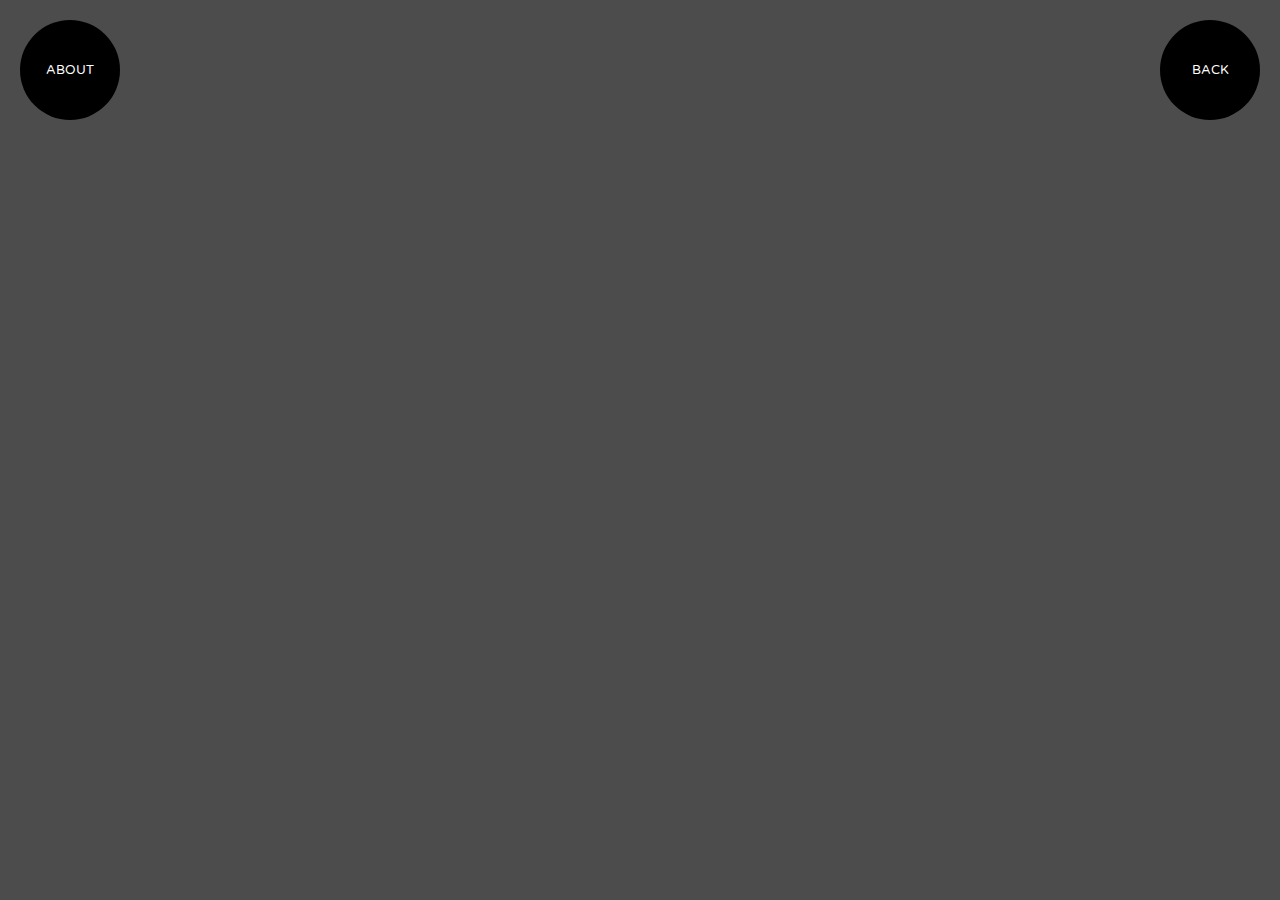
<file: single2.html>
<!DOCTYPE HTML>
<!--
	Aesthetic by gettemplates.co
	Twitter: http://twitter.com/gettemplateco
	URL: http://gettemplates.co
-->
<html>

<head>
	<meta charset="utf-8">
	<meta http-equiv="X-UA-Compatible" content="IE=edge">
	<title>kelvinhills collection</title>
	<meta name="viewport" content="width=device-width, initial-scale=1">
	<!-- Facebook and Twitter integration -->
	<meta property="og:title" content="" />
	<meta property="og:image" content="" />
	<meta property="og:url" content="" />
	<meta property="og:site_name" content="" />
	<meta property="og:description" content="" />
	<meta name="twitter:title" content="" />
	<meta name="twitter:image" content="" />
	<meta name="twitter:url" content="" />
	<meta name="twitter:card" content="" />

	<!-- Place favicon.ico and apple-touch-icon.png in the root directory -->
	<link rel="shortcut icon" href="favicon.ico">
	<link href='https://fonts.googleapis.com/css?family=Varela+Round' rel='stylesheet' type='text/css'>
	<!-- <link href="https://fonts.googleapis.com/css?family=Bungee+Shade" rel="stylesheet"> -->
	<link rel="stylesheet" href="https://stackpath.bootstrapcdn.com/bootstrap/4.3.1/css/bootstrap.min.css" integrity="sha384-ggOyR0iXCbMQv3Xipma34MD+dH/1fQ784/j6cY/iJTQUOhcWr7x9JvoRxT2MZw1T" crossorigin="anonymous">

	<!-- Animate.css -->
	<link rel="stylesheet" href="css/animate.css">
	<!-- Icomoon Icon Fonts-->
	<link rel="stylesheet" href="css/icomoon.css">
	<!-- Bootstrap  -->
	<link rel="stylesheet" href="css/bootstrap.css">
	<!-- Theme style  -->
	<link rel="stylesheet" href="css/style.css">

	<!-- Magnific Popup -->
	<link rel="stylesheet" href="css/magnific-popup.css">

	<!-- Modernizr JS -->
	<script src="js/modernizr-2.6.2.min.js"></script>
	<!-- FOR IE9 below -->
	<!--[if lt IE 9]>
	<script src="js/respond.min.js"></script>
	<![endif]-->
	<style>
		body {

			background: rgba(0, 0, 0, 0.7);

		}
		
	</style>

</head>

<body>


	<div id="fh5co-page">

		<div class="aside-toggle btn-circle">
			<a href="#"><span></span><em>About</em></a>
		</div>
		<div class="back-to-home btn-circle">
			<a href="index.html"><span></span><em>Back</em></a>
		</div>

		<div id="fh5co-aside">
			<div class="image-bg"></div>
			<div class="overlay"></div>
			<div class="row">
				<div class="col-md-12">
					<div id="fh5co-aside-inner">
						<div class="row" id="fh5co-bio">
							<div class="col-md-12">
								<h2>kelvinhills collection</h2>
							</div>
							<div class="col-md-6">
								<p>Sint, <a href="#">consectetur</a>, fugit. Sed, blanditiis. Autem quae perferendis
									totam provident, consequuntur inventore reiciendis vitae suscipit rerum repellendus
									facere voluptatem tenetur iure praesentium corrupti asperiores eos laborum debitis
									eaque maiores magnam nisi exercitationem sunt maxime! At eligendi deserunt, iusto
									natus molestias!</p>
							</div>
							<div class="col-md-6">
								<p>Quas praesentium dolore unde delectus, nemo accusantium, qui ab illum debitis
									assumenda tempore molestias ipsam, eveniet repellendus officiis in vel, explicabo
									quos necessitatibus atque doloremque. Quae maiores delectus, magnam nam.</p>
							</div>
							<div class="col-md-12 fh5co-social">
								<a href="#"><i class="icon-envelope"></i></a>
								<a href="#"><i class="icon-twitter"></i></a>
								<a href="#"><i class="icon-linkedin"></i></a>
								<a href="#"><i class="icon-instagram"></i></a>
								<a href="#"><i class="icon-google-plus"></i></a>
							</div>
							<div class="col-md-12" style="margin-top: 40px;">
								<p>&copy; 2021 All Rights Reserved. Designed by <a
										href="https://nungari100.netlify.app/">nungari100@gmail.com</a>
							</div>
						</div>
					</div>
				</div>
			</div>
		</div>
		<div class="container-fluid" id="fh5co-image-grid">
			


			<div class="grid">
				<div class="grid-sizer"></div>

				<div class="grid-item item animate-box" data-animate-effect="fadeIn">
					<a href="images/h9.jpg" class="image-popup" title="Name of photo or title here">
						<div class="img-wrap">
							<img src="images/h9.jpg" alt="" class="img-responsive">
						</div>
						<div class="text-wrap">
							<div class="text-inner popup">
								<div>
									<h2>Name of photo or title here</h2>
								</div>
							</div>
						</div>
					</a>
				</div>
				<div class="grid-item item animate-box" data-animate-effect="fadeIn">
					<a href="images/e9.jpg" class="image-popup" title="Name of photo or title here">
						<div class="img-wrap">
							<img src="images/e9.jpg" alt="" class="img-responsive">
						</div>
						<div class="text-wrap">
							<div class="text-inner popup">
								<div>
									<h2>Name of photo or title here</h2>
								</div>
							</div>
						</div>
					</a>
				</div>
				
				<div class="grid-item item animate-box" data-animate-effect="fadeIn">
					<a href="images/l18.jpg" class="image-popup" title="Name of photo or title here">
						<div class="img-wrap">
							<img src="images/l18.jpg" alt="" class="img-responsive">
						</div>
						<div class="text-wrap">
							<div class="text-inner popup">
								<div>
									<h2>Name of photo or title here</h2>
								</div>
							</div>
						</div>
					</a>
				</div>
				<div class="grid-item item animate-box" data-animate-effect="fadeIn">
					<a href="images/e23.jpg" class="image-popup" title="Name of photo or title here">
						<div class="img-wrap">
							<img src="images/e23.jpg" alt="" class="img-responsive">
						</div>
						<div class="text-wrap">
							<div class="text-inner popup">
								<div>
									<h2>Name of photo or title here</h2>
								</div>
							</div>
						</div>
					</a>
				</div>
				<div class="grid-item item animate-box" data-animate-effect="fadeIn">
					<a href="images/h25.jpg" class="image-popup" title="Name of photo or title here">
						<div class="img-wrap">
							<img src="images/h25.jpg" alt="" class="img-responsive">
						</div>
						<div class="text-wrap">
							<div class="text-inner popup">
								<div>
									<h2>Name of photo or title here</h2>
								</div>
							</div>
						</div>
					</a>
				</div>
		

				<div class="grid-item item animate-box" data-animate-effect="fadeIn">
					<a href="images/l1.jpg" class="image-popup" title="Name of photo or title here">
						<div class="img-wrap">
							<img src="images/l1.jpg" alt="" class="img-responsive">
						</div>
						<div class="text-wrap">
							<div class="text-inner popup">
								<div>
									<h2>Name of photo or title here</h2>
								</div>
							</div>
						</div>
					</a>
				</div>
				<div class="grid-item item animate-box" data-animate-effect="fadeIn">
					<a href="images/h23.jpg" class="image-popup" title="Name of photo or title here">
						<div class="img-wrap">
							<img src="images/h23.jpg" alt="" class="img-responsive">
						</div>
						<div class="text-wrap">
							<div class="text-inner popup">
								<div>
									<h2>Name of photo or title here</h2>
								</div>
							</div>
						</div>
					</a>
				</div>
				<div class="grid-item item animate-box" data-animate-effect="fadeIn">
					<a href="images/l16.jpg" class="image-popup" title="Name of photo or title here">
						<div class="img-wrap">
							<img src="images/l6.jpg" alt="" class="img-responsive">
						</div>
						<div class="text-wrap">
							<div class="text-inner popup">
								<div>
									<h2>Name of photo or title here</h2>
								</div>
							</div>
						</div>
					</a>
				</div>


				<div class="grid-item item animate-box" data-animate-effect="fadeIn">
					<a href="images/l4.jpg" class="image-popup" title="Name of photo or title here">
						<div class="img-wrap">
							<img src="images/l4.jpg" alt="" class="img-responsive">
						</div>
						<div class="text-wrap">
							<div class="text-inner popup">
								<div>
									<h2>Name of photo or title here</h2>
								</div>
							</div>
						</div>
					</a>
				</div>
			


			</div>


		</div>

	</div>

	<!-- jQuery -->
	<script src="js/jquery.min.js"></script>
	<!-- jQuery Easing -->
	<script src="js/jquery.easing.1.3.js"></script>
	<!-- Bootstrap -->
	<script src="js/bootstrap.min.js"></script>
	<!-- Waypoints -->
	<script src="js/jquery.waypoints.min.js"></script>

	<!-- Magnific -->
	<script src="js/jquery.magnific-popup.min.js"></script>
	<script src="js/magnific-popup-options.js"></script>
	<!-- Isotope & imagesLoaded -->
	<script src="js/isotope.pkgd.min.js"></script>
	<script src="js/imagesloaded.pkgd.min.js"></script>
	<!-- GSAP  -->
	<script src="js/TweenLite.min.js"></script>
	<script src="js/CSSPlugin.min.js"></script>
	<script src="js/EasePack.min.js"></script>

	<!-- MAIN JS -->
	<script src="js/main.js"></script>

</body>

</html>
</file>
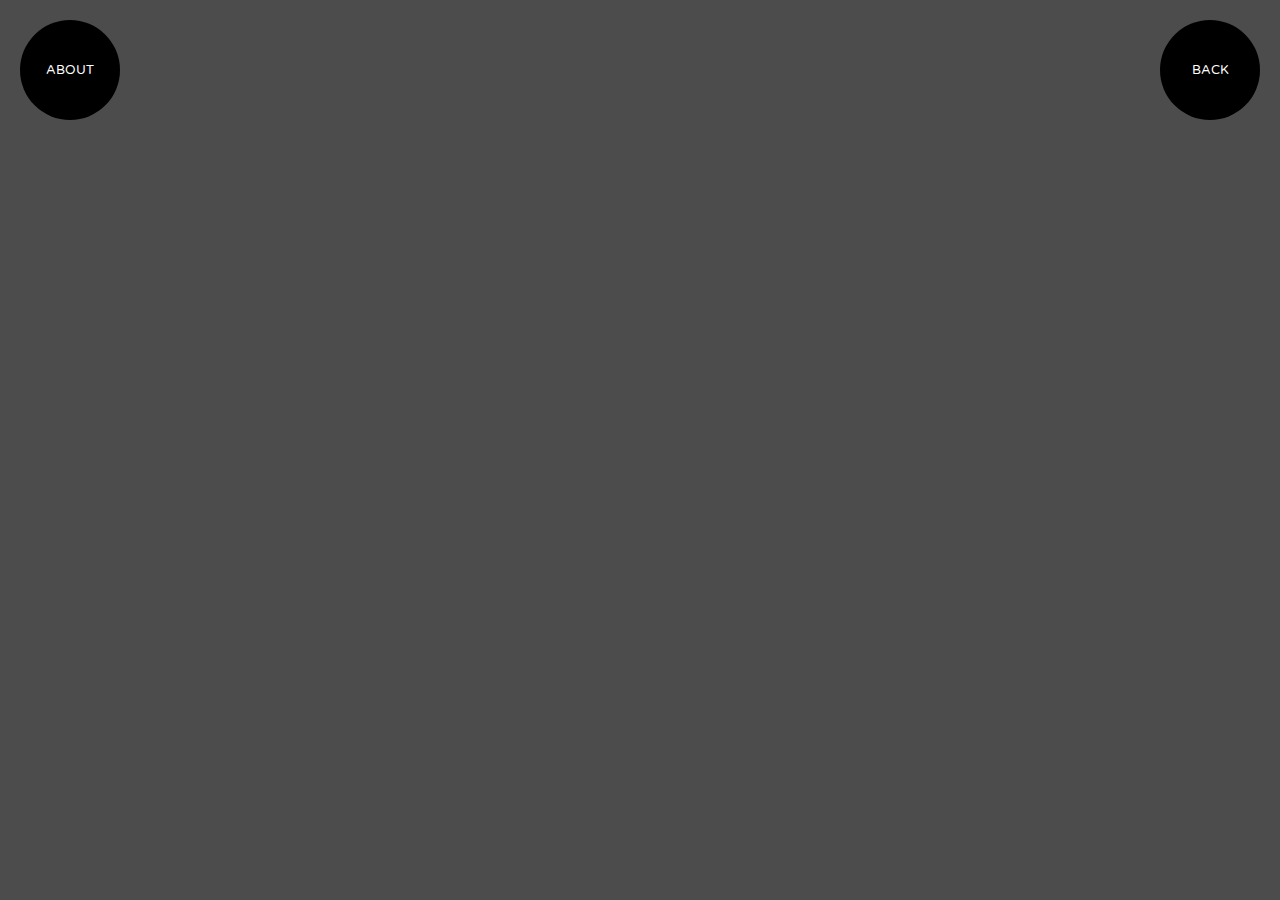
<file: single5.html>
<!DOCTYPE HTML>
<!--
	Aesthetic by gettemplates.co
	Twitter: http://twitter.com/gettemplateco
	URL: http://gettemplates.co
-->
<html>

<head>
	<meta charset="utf-8">
	<meta http-equiv="X-UA-Compatible" content="IE=edge">
	<title>kelvinhills collection</title>
	<meta name="viewport" content="width=device-width, initial-scale=1">
	<!-- Facebook and Twitter integration -->
	<meta property="og:title" content="" />
	<meta property="og:image" content="" />
	<meta property="og:url" content="" />
	<meta property="og:site_name" content="" />
	<meta property="og:description" content="" />
	<meta name="twitter:title" content="" />
	<meta name="twitter:image" content="" />
	<meta name="twitter:url" content="" />
	<meta name="twitter:card" content="" />

	<!-- Place favicon.ico and apple-touch-icon.png in the root directory -->
	<link rel="shortcut icon" href="favicon.ico">
	<link href='https://fonts.googleapis.com/css?family=Varela+Round' rel='stylesheet' type='text/css'>
	<!-- <link href="https://fonts.googleapis.com/css?family=Bungee+Shade" rel="stylesheet"> -->
	<link rel="stylesheet" href="https://stackpath.bootstrapcdn.com/bootstrap/4.3.1/css/bootstrap.min.css" integrity="sha384-ggOyR0iXCbMQv3Xipma34MD+dH/1fQ784/j6cY/iJTQUOhcWr7x9JvoRxT2MZw1T" crossorigin="anonymous">

	<!-- Animate.css -->
	<link rel="stylesheet" href="css/animate.css">
	<!-- Icomoon Icon Fonts-->
	<link rel="stylesheet" href="css/icomoon.css">
	<!-- Bootstrap  -->
	<link rel="stylesheet" href="css/bootstrap.css">
	<!-- Theme style  -->
	<link rel="stylesheet" href="css/style.css">

	<!-- Magnific Popup -->
	<link rel="stylesheet" href="css/magnific-popup.css">

	<!-- Modernizr JS -->
	<script src="js/modernizr-2.6.2.min.js"></script>
	<!-- FOR IE9 below -->
	<!--[if lt IE 9]>
	<script src="js/respond.min.js"></script>
	<![endif]-->
	<style>
		body {

			background: rgba(0, 0, 0, 0.7);

		}
		
	</style>

</head>

<body>


	<div id="fh5co-page">

		<div class="aside-toggle btn-circle">
			<a href="#"><span></span><em>About</em></a>
		</div>
		<div class="back-to-home btn-circle">
			<a href="index.html"><span></span><em>Back</em></a>
		</div>

		<div id="fh5co-aside">
			<div class="image-bg"></div>
			<div class="overlay"></div>
			<div class="row">
				<div class="col-md-12">
					<div id="fh5co-aside-inner">
						<div class="row" id="fh5co-bio">
							<div class="col-md-12">
								<h2>kelvinhills collection</h2>
							</div>
							<div class="col-md-6">
								<p>Sint, <a href="#">consectetur</a>, fugit. Sed, blanditiis. Autem quae perferendis
									totam provident, consequuntur inventore reiciendis vitae suscipit rerum repellendus
									facere voluptatem tenetur iure praesentium corrupti asperiores eos laborum debitis
									eaque maiores magnam nisi exercitationem sunt maxime! At eligendi deserunt, iusto
									natus molestias!</p>
							</div>
							<div class="col-md-6">
								<p>Quas praesentium dolore unde delectus, nemo accusantium, qui ab illum debitis
									assumenda tempore molestias ipsam, eveniet repellendus officiis in vel, explicabo
									quos necessitatibus atque doloremque. Quae maiores delectus, magnam nam.</p>
							</div>
							<div class="col-md-12 fh5co-social">
								<a href="#"><i class="icon-envelope"></i></a>
								<a href="#"><i class="icon-twitter"></i></a>
								<a href="#"><i class="icon-linkedin"></i></a>
								<a href="#"><i class="icon-instagram"></i></a>
								<a href="#"><i class="icon-google-plus"></i></a>
							</div>
							<div class="col-md-12" style="margin-top: 40px;">
								<p>&copy; 2021 All Rights Reserved. Designed by <a
										href="https://nungari100.netlify.app/">nungari100@gmail.com</a>
							</div>
						</div>
					</div>
				</div>
			</div>
		</div>
		<div class="container-fluid" id="fh5co-image-grid">
			


			<div class="grid">
				<div class="grid-sizer"></div>

				<div class="grid-item item animate-box" data-animate-effect="fadeIn">
					<a href="images/h21.jpg" class="image-popup" title="Name of photo or title here">
						<div class="img-wrap">
							<img src="images/h21.jpg" alt="" class="img-responsive">
						</div>
						<div class="text-wrap">
							<div class="text-inner popup">
								<div>
									<h2>Name of photo or title here</h2>
								</div>
							</div>
						</div>
					</a>
				</div>
				<div class="grid-item item animate-box" data-animate-effect="fadeIn">
					<a href="images/m1.jpg" class="image-popup" title="Name of photo or title here">
						<div class="img-wrap">
							<img src="images/m1.jpg" alt="" class="img-responsive">
						</div>
						<div class="text-wrap">
							<div class="text-inner popup">
								<div>
									<h2>Name of photo or title here</h2>
								</div>
							</div>
						</div>
					</a>
				</div>
				
				<div class="grid-item item animate-box" data-animate-effect="fadeIn">
					<a href="images/e26.jpg" class="image-popup" title="Name of photo or title here">
						<div class="img-wrap">
							<img src="images/e26.jpg" alt="" class="img-responsive">
						</div>
						<div class="text-wrap">
							<div class="text-inner popup">
								<div>
									<h2>Name of photo or title here</h2>
								</div>
							</div>
						</div>
					</a>
				</div>
				<div class="grid-item item animate-box" data-animate-effect="fadeIn">
					<a href="images/k4.jpg" class="image-popup" title="Name of photo or title here">
						<div class="img-wrap">
							<img src="images/k4.jpg" alt="" class="img-responsive">
						</div>
						<div class="text-wrap">
							<div class="text-inner popup">
								<div>
									<h2>Name of photo or title here</h2>
								</div>
							</div>
						</div>
					</a>
				</div>
				<div class="grid-item item animate-box" data-animate-effect="fadeIn">
					<a href="images/f3.jpg" class="image-popup" title="Name of photo or title here">
						<div class="img-wrap">
							<img src="images/f3.jpg" alt="" class="img-responsive">
						</div>
						<div class="text-wrap">
							<div class="text-inner popup">
								<div>
									<h2>Name of photo or title here</h2>
								</div>
							</div>
						</div>
					</a>
				</div>
		

				<div class="grid-item item animate-box" data-animate-effect="fadeIn">
					<a href="images/h8.jpg" class="image-popup" title="Name of photo or title here">
						<div class="img-wrap">
							<img src="images/h8.jpg" alt="" class="img-responsive">
						</div>
						<div class="text-wrap">
							<div class="text-inner popup">
								<div>
									<h2>Name of photo or title here</h2>
								</div>
							</div>
						</div>
					</a>
				</div>
				<div class="grid-item item animate-box" data-animate-effect="fadeIn">
					<a href="images/k2.jpg" class="image-popup" title="Name of photo or title here">
						<div class="img-wrap">
							<img src="images/k2.jpg" alt="" class="img-responsive">
						</div>
						<div class="text-wrap">
							<div class="text-inner popup">
								<div>
									<h2>Name of photo or title here</h2>
								</div>
							</div>
						</div>
					</a>
				</div>
			


				<div class="grid-item item animate-box" data-animate-effect="fadeIn">
					<a href="images/l7.jpg" class="image-popup" title="Name of photo or title here">
						<div class="img-wrap">
							<img src="images/l7.jpg" alt="" class="img-responsive">
						</div>
						<div class="text-wrap">
							<div class="text-inner popup">
								<div>
									<h2>Name of photo or title here</h2>
								</div>
							</div>
						</div>
					</a>
				</div>
				<div class="grid-item item animate-box" data-animate-effect="fadeIn">
					<a href="images/m9.jpg" class="image-popup" title="Name of photo or title here">
						<div class="img-wrap">
							<img src="images/m9.jpg" alt="" class="img-responsive">
						</div>
						<div class="text-wrap">
							<div class="text-inner popup">
								<div>
									<h2>Name of photo or title here</h2>
								</div>
							</div>
						</div>
					</a>
				</div>
				<div class="grid-item item animate-box" data-animate-effect="fadeIn">
					<a href="images/e17.jpg" class="image-popup" title="Name of photo or title here">
						<div class="img-wrap">
							<img src="images/e17.jpg" alt="" class="img-responsive">
						</div>
						<div class="text-wrap">
							<div class="text-inner popup">
								<div>
									<h2>Name of photo or title here</h2>
								</div>
							</div>
						</div>
					</a>
				</div>

			</div>


		</div>

	</div>

	<!-- jQuery -->
	<script src="js/jquery.min.js"></script>
	<!-- jQuery Easing -->
	<script src="js/jquery.easing.1.3.js"></script>
	<!-- Bootstrap -->
	<script src="js/bootstrap.min.js"></script>
	<!-- Waypoints -->
	<script src="js/jquery.waypoints.min.js"></script>

	<!-- Magnific -->
	<script src="js/jquery.magnific-popup.min.js"></script>
	<script src="js/magnific-popup-options.js"></script>
	<!-- Isotope & imagesLoaded -->
	<script src="js/isotope.pkgd.min.js"></script>
	<script src="js/imagesloaded.pkgd.min.js"></script>
	<!-- GSAP  -->
	<script src="js/TweenLite.min.js"></script>
	<script src="js/CSSPlugin.min.js"></script>
	<script src="js/EasePack.min.js"></script>

	<!-- MAIN JS -->
	<script src="js/main.js"></script>

</body>

</html>
</file>
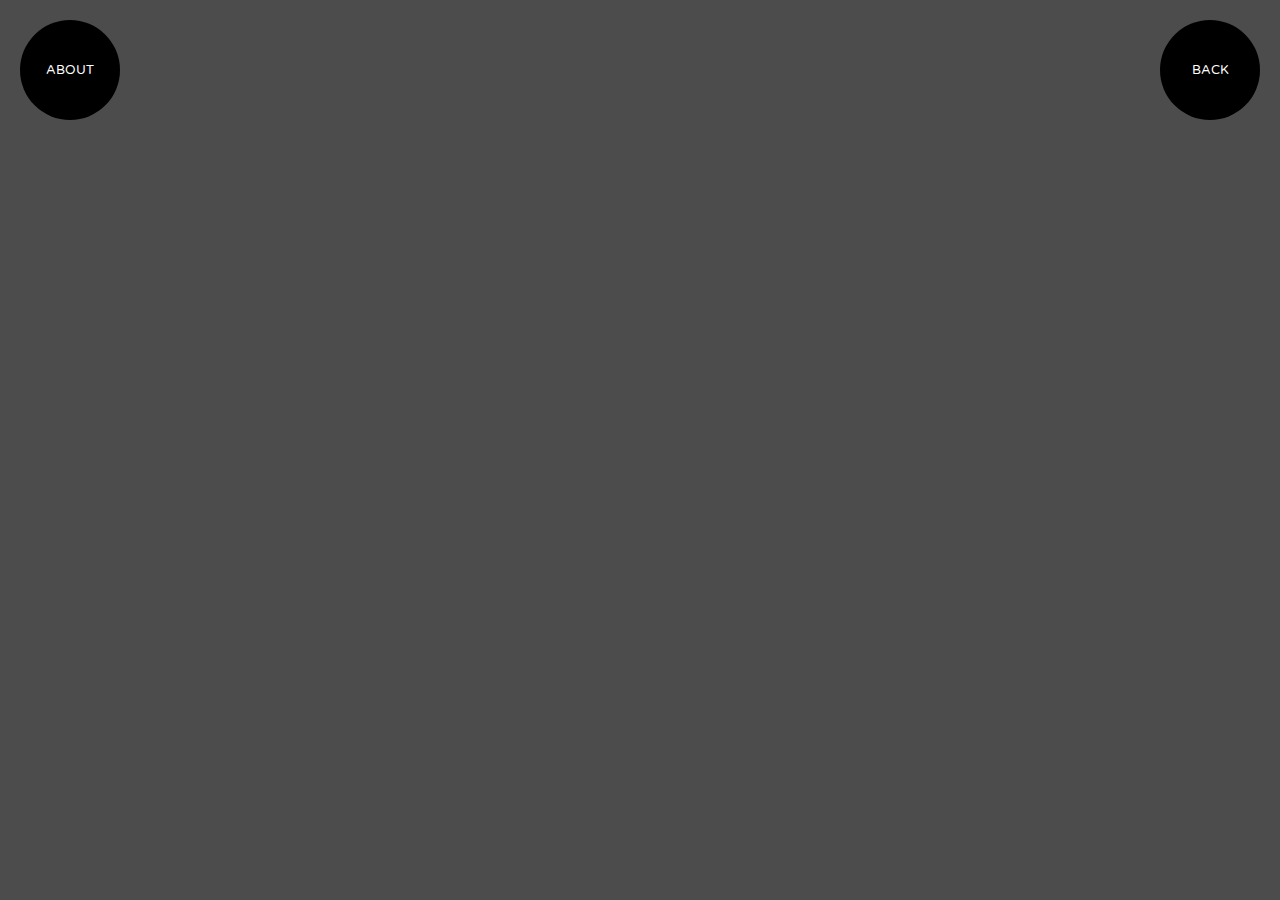
<file: single6.html>
<!DOCTYPE HTML>
<!--
	Aesthetic by gettemplates.co
	Twitter: http://twitter.com/gettemplateco
	URL: http://gettemplates.co
-->
<html>

<head>
	<meta charset="utf-8">
	<meta http-equiv="X-UA-Compatible" content="IE=edge">
	<title>kelvinhills collection</title>
	<meta name="viewport" content="width=device-width, initial-scale=1">
	<!-- Facebook and Twitter integration -->
	<meta property="og:title" content="" />
	<meta property="og:image" content="" />
	<meta property="og:url" content="" />
	<meta property="og:site_name" content="" />
	<meta property="og:description" content="" />
	<meta name="twitter:title" content="" />
	<meta name="twitter:image" content="" />
	<meta name="twitter:url" content="" />
	<meta name="twitter:card" content="" />

	<!-- Place favicon.ico and apple-touch-icon.png in the root directory -->
	<link rel="shortcut icon" href="favicon.ico">
	<link href='https://fonts.googleapis.com/css?family=Varela+Round' rel='stylesheet' type='text/css'>
	<!-- <link href="https://fonts.googleapis.com/css?family=Bungee+Shade" rel="stylesheet"> -->
	<link rel="stylesheet" href="https://stackpath.bootstrapcdn.com/bootstrap/4.3.1/css/bootstrap.min.css" integrity="sha384-ggOyR0iXCbMQv3Xipma34MD+dH/1fQ784/j6cY/iJTQUOhcWr7x9JvoRxT2MZw1T" crossorigin="anonymous">

	<!-- Animate.css -->
	<link rel="stylesheet" href="css/animate.css">
	<!-- Icomoon Icon Fonts-->
	<link rel="stylesheet" href="css/icomoon.css">
	<!-- Bootstrap  -->
	<link rel="stylesheet" href="css/bootstrap.css">
	<!-- Theme style  -->
	<link rel="stylesheet" href="css/style.css">

	<!-- Magnific Popup -->
	<link rel="stylesheet" href="css/magnific-popup.css">

	<!-- Modernizr JS -->
	<script src="js/modernizr-2.6.2.min.js"></script>
	<!-- FOR IE9 below -->
	<!--[if lt IE 9]>
	<script src="js/respond.min.js"></script>
	<![endif]-->
	<style>
		body {

			background: rgba(0, 0, 0, 0.7);

		}
		
	</style>

</head>

<body>


	<div id="fh5co-page">

		<div class="aside-toggle btn-circle">
			<a href="#"><span></span><em>About</em></a>
		</div>
		<div class="back-to-home btn-circle">
			<a href="index.html"><span></span><em>Back</em></a>
		</div>

		<div id="fh5co-aside">
			<div class="image-bg"></div>
			<div class="overlay"></div>
			<div class="row">
				<div class="col-md-12">
					<div id="fh5co-aside-inner">
						<div class="row" id="fh5co-bio">
							<div class="col-md-12">
								<h2>kelvinhills collection</h2>
							</div>
							<div class="col-md-6">
								<p>Sint, <a href="#">consectetur</a>, fugit. Sed, blanditiis. Autem quae perferendis
									totam provident, consequuntur inventore reiciendis vitae suscipit rerum repellendus
									facere voluptatem tenetur iure praesentium corrupti asperiores eos laborum debitis
									eaque maiores magnam nisi exercitationem sunt maxime! At eligendi deserunt, iusto
									natus molestias!</p>
							</div>
							<div class="col-md-6">
								<p>Quas praesentium dolore unde delectus, nemo accusantium, qui ab illum debitis
									assumenda tempore molestias ipsam, eveniet repellendus officiis in vel, explicabo
									quos necessitatibus atque doloremque. Quae maiores delectus, magnam nam.</p>
							</div>
							<div class="col-md-12 fh5co-social">
								<a href="#"><i class="icon-envelope"></i></a>
								<a href="#"><i class="icon-twitter"></i></a>
								<a href="#"><i class="icon-linkedin"></i></a>
								<a href="#"><i class="icon-instagram"></i></a>
								<a href="#"><i class="icon-google-plus"></i></a>
							</div>
							<div class="col-md-12" style="margin-top: 40px;">
								<p>&copy; 2021 All Rights Reserved. Designed by <a
										href="https://nungari100.netlify.app/">nungari100@gmail.com</a>
							</div>
						</div>
					</div>
				</div>
			</div>
		</div>
		<div class="container-fluid" id="fh5co-image-grid">
			


			<div class="grid">
				<div class="grid-sizer"></div>

				<div class="grid-item item animate-box" data-animate-effect="fadeIn">
					<a href="images/h6.jpg" class="image-popup" title="Name of photo or title here">
						<div class="img-wrap">
							<img src="images/h6.jpg" alt="" class="img-responsive">
						</div>
						<div class="text-wrap">
							<div class="text-inner popup">
								<div>
									<h2>Name of photo or title here</h2>
								</div>
							</div>
						</div>
					</a>
				</div>
				<div class="grid-item item animate-box" data-animate-effect="fadeIn">
					<a href="images/e16.jpg" class="image-popup" title="Name of photo or title here">
						<div class="img-wrap">
							<img src="images/e16.jpg" alt="" class="img-responsive">
						</div>
						<div class="text-wrap">
							<div class="text-inner popup">
								<div>
									<h2>Name of photo or title here</h2>
								</div>
							</div>
						</div>
					</a>
				</div>
				
				<div class="grid-item item animate-box" data-animate-effect="fadeIn">
					<a href="images/l17.jpg" class="image-popup" title="Name of photo or title here">
						<div class="img-wrap">
							<img src="images/l17.jpg" alt="" class="img-responsive">
						</div>
						<div class="text-wrap">
							<div class="text-inner popup">
								<div>
									<h2>Name of photo or title here</h2>
								</div>
							</div>
						</div>
					</a>
				</div>
				<div class="grid-item item animate-box" data-animate-effect="fadeIn">
					<a href="images/e26.jpg" class="image-popup" title="Name of photo or title here">
						<div class="img-wrap">
							<img src="images/e26.jpg" alt="" class="img-responsive">
						</div>
						<div class="text-wrap">
							<div class="text-inner popup">
								<div>
									<h2>Name of photo or title here</h2>
								</div>
							</div>
						</div>
					</a>
				</div>
				<div class="grid-item item animate-box" data-animate-effect="fadeIn">
					<a href="images/f9.jpg" class="image-popup" title="Name of photo or title here">
						<div class="img-wrap">
							<img src="images/f9.jpg" alt="" class="img-responsive">
						</div>
						<div class="text-wrap">
							<div class="text-inner popup">
								<div>
									<h2>Name of photo or title here</h2>
								</div>
							</div>
						</div>
					</a>
				</div>
		

				<div class="grid-item item animate-box" data-animate-effect="fadeIn">
					<a href="images/e18.jpg" class="image-popup" title="Name of photo or title here">
						<div class="img-wrap">
							<img src="images/e18.jpg" alt="" class="img-responsive">
						</div>
						<div class="text-wrap">
							<div class="text-inner popup">
								<div>
									<h2>Name of photo or title here</h2>
								</div>
							</div>
						</div>
					</a>
				</div>
				<div class="grid-item item animate-box" data-animate-effect="fadeIn">
					<a href="images/f7.jpg" class="image-popup" title="Name of photo or title here">
						<div class="img-wrap">
							<img src="images/f7.jpg" alt="" class="img-responsive">
						</div>
						<div class="text-wrap">
							<div class="text-inner popup">
								<div>
									<h2>Name of photo or title here</h2>
								</div>
							</div>
						</div>
					</a>
				</div>
				<div class="grid-item item animate-box" data-animate-effect="fadeIn">
					<a href="images/l11.jpg" class="image-popup" title="Name of photo or title here">
						<div class="img-wrap">
							<img src="images/l11.jpg" alt="" class="img-responsive">
						</div>
						<div class="text-wrap">
							<div class="text-inner popup">
								<div>
									<h2>Name of photo or title here</h2>
								</div>
							</div>
						</div>
					</a>
				</div>


				<div class="grid-item item animate-box" data-animate-effect="fadeIn">
					<a href="images/e21.jpg" class="image-popup" title="Name of photo or title here">
						<div class="img-wrap">
							<img src="images/e21.jpg" alt="" class="img-responsive">
						</div>
						<div class="text-wrap">
							<div class="text-inner popup">
								<div>
									<h2>Name of photo or title here</h2>
								</div>
							</div>
						</div>
					</a>
				</div>
			


			</div>


		</div>

	</div>

	<!-- jQuery -->
	<script src="js/jquery.min.js"></script>
	<!-- jQuery Easing -->
	<script src="js/jquery.easing.1.3.js"></script>
	<!-- Bootstrap -->
	<script src="js/bootstrap.min.js"></script>
	<!-- Waypoints -->
	<script src="js/jquery.waypoints.min.js"></script>

	<!-- Magnific -->
	<script src="js/jquery.magnific-popup.min.js"></script>
	<script src="js/magnific-popup-options.js"></script>
	<!-- Isotope & imagesLoaded -->
	<script src="js/isotope.pkgd.min.js"></script>
	<script src="js/imagesloaded.pkgd.min.js"></script>
	<!-- GSAP  -->
	<script src="js/TweenLite.min.js"></script>
	<script src="js/CSSPlugin.min.js"></script>
	<script src="js/EasePack.min.js"></script>

	<!-- MAIN JS -->
	<script src="js/main.js"></script>

</body>

</html>
</file>
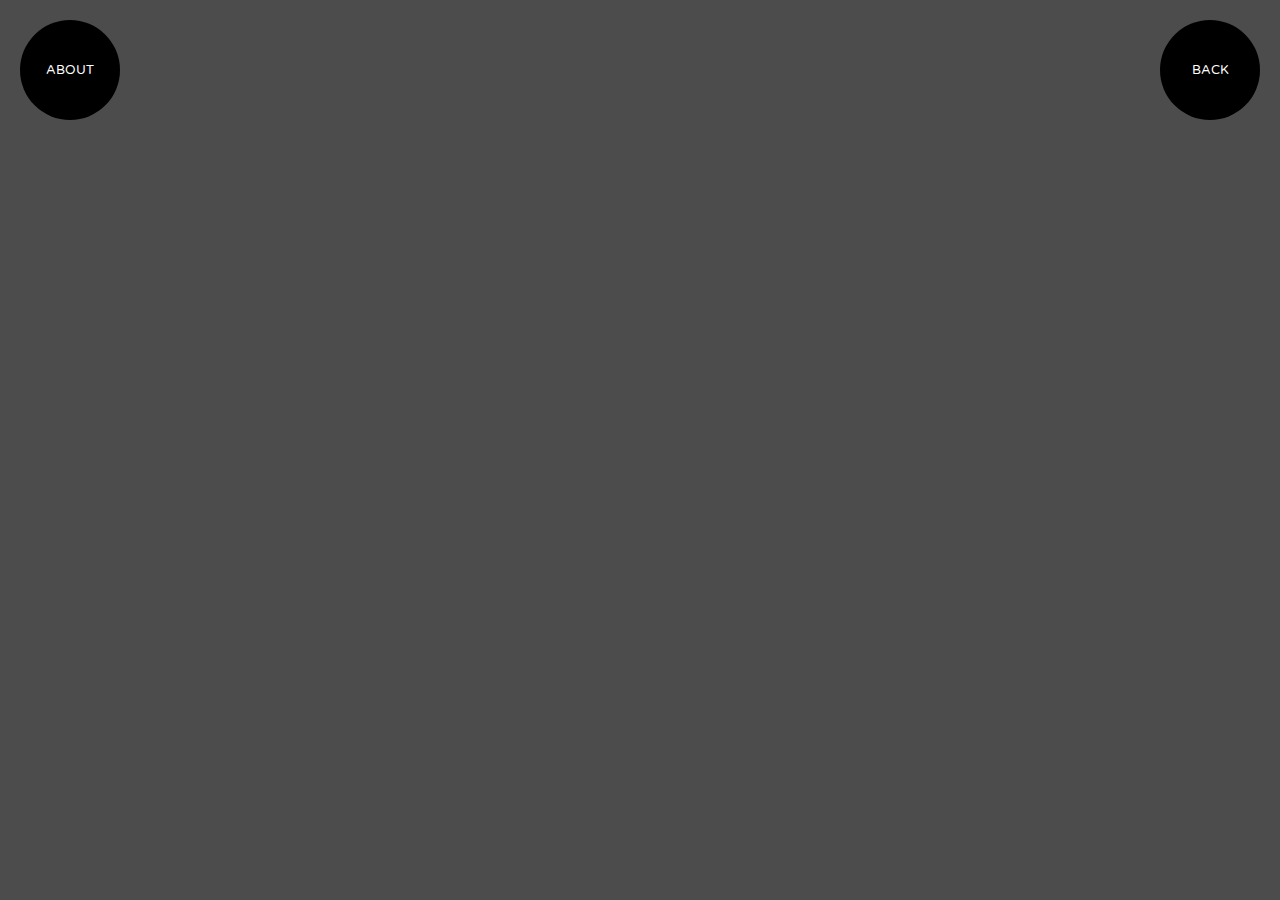
<file: single8.html>
<!DOCTYPE HTML>
<!--
	Aesthetic by gettemplates.co
	Twitter: http://twitter.com/gettemplateco
	URL: http://gettemplates.co
-->
<html>

<head>
	<meta charset="utf-8">
	<meta http-equiv="X-UA-Compatible" content="IE=edge">
	<title>kelvinhills collection</title>
	<meta name="viewport" content="width=device-width, initial-scale=1">
	<!-- Facebook and Twitter integration -->
	<meta property="og:title" content="" />
	<meta property="og:image" content="" />
	<meta property="og:url" content="" />
	<meta property="og:site_name" content="" />
	<meta property="og:description" content="" />
	<meta name="twitter:title" content="" />
	<meta name="twitter:image" content="" />
	<meta name="twitter:url" content="" />
	<meta name="twitter:card" content="" />

	<!-- Place favicon.ico and apple-touch-icon.png in the root directory -->
	<link rel="shortcut icon" href="favicon.ico">
	<link href='https://fonts.googleapis.com/css?family=Varela+Round' rel='stylesheet' type='text/css'>
	<!-- <link href="https://fonts.googleapis.com/css?family=Bungee+Shade" rel="stylesheet"> -->
	<link rel="stylesheet" href="https://stackpath.bootstrapcdn.com/bootstrap/4.3.1/css/bootstrap.min.css" integrity="sha384-ggOyR0iXCbMQv3Xipma34MD+dH/1fQ784/j6cY/iJTQUOhcWr7x9JvoRxT2MZw1T" crossorigin="anonymous">

	<!-- Animate.css -->
	<link rel="stylesheet" href="css/animate.css">
	<!-- Icomoon Icon Fonts-->
	<link rel="stylesheet" href="css/icomoon.css">
	<!-- Bootstrap  -->
	<link rel="stylesheet" href="css/bootstrap.css">
	<!-- Theme style  -->
	<link rel="stylesheet" href="css/style.css">

	<!-- Magnific Popup -->
	<link rel="stylesheet" href="css/magnific-popup.css">

	<!-- Modernizr JS -->
	<script src="js/modernizr-2.6.2.min.js"></script>
	<!-- FOR IE9 below -->
	<!--[if lt IE 9]>
	<script src="js/respond.min.js"></script>
	<![endif]-->
	<style>
		body {

			background: rgba(0, 0, 0, 0.7);

		}
		
	</style>

</head>

<body>


	<div id="fh5co-page">

		<div class="aside-toggle btn-circle">
			<a href="#"><span></span><em>About</em></a>
		</div>
		<div class="back-to-home btn-circle">
			<a href="index.html"><span></span><em>Back</em></a>
		</div>

		<div id="fh5co-aside">
			<div class="image-bg"></div>
			<div class="overlay"></div>
			<div class="row">
				<div class="col-md-12">
					<div id="fh5co-aside-inner">
						<div class="row" id="fh5co-bio">
							<div class="col-md-12">
								<h2>kelvinhills collection</h2>
							</div>
							<div class="col-md-6">
								<p>Sint, <a href="#">consectetur</a>, fugit. Sed, blanditiis. Autem quae perferendis
									totam provident, consequuntur inventore reiciendis vitae suscipit rerum repellendus
									facere voluptatem tenetur iure praesentium corrupti asperiores eos laborum debitis
									eaque maiores magnam nisi exercitationem sunt maxime! At eligendi deserunt, iusto
									natus molestias!</p>
							</div>
							<div class="col-md-6">
								<p>Quas praesentium dolore unde delectus, nemo accusantium, qui ab illum debitis
									assumenda tempore molestias ipsam, eveniet repellendus officiis in vel, explicabo
									quos necessitatibus atque doloremque. Quae maiores delectus, magnam nam.</p>
							</div>
							<div class="col-md-12 fh5co-social">
								<a href="#"><i class="icon-envelope"></i></a>
								<a href="#"><i class="icon-twitter"></i></a>
								<a href="#"><i class="icon-linkedin"></i></a>
								<a href="#"><i class="icon-instagram"></i></a>
								<a href="#"><i class="icon-google-plus"></i></a>
							</div>
							<div class="col-md-12" style="margin-top: 40px;">
								<p>&copy; 2021 All Rights Reserved. Designed by <a
										href="https://nungari100.netlify.app/">nungari100@gmail.com</a>
							</div>
						</div>
					</div>
				</div>
			</div>
		</div>
		<div class="container-fluid" id="fh5co-image-grid">
			


			<div class="grid">
				<div class="grid-sizer"></div>

				<div class="grid-item item animate-box" data-animate-effect="fadeIn">
					<a href="images/f11.jpg" class="image-popup" title="Name of photo or title here">
						<div class="img-wrap">
							<img src="images/f11.jpg" alt="" class="img-responsive">
						</div>
						<div class="text-wrap">
							<div class="text-inner popup">
								<div>
									<h2>Name of photo or title here</h2>
								</div>
							</div>
						</div>
					</a>
				</div>
				<div class="grid-item item animate-box" data-animate-effect="fadeIn">
					<a href="images/m3.jpg" class="image-popup" title="Name of photo or title here">
						<div class="img-wrap">
							<img src="images/m3.jpg" alt="" class="img-responsive">
						</div>
						<div class="text-wrap">
							<div class="text-inner popup">
								<div>
									<h2>Name of photo or title here</h2>
								</div>
							</div>
						</div>
					</a>
				</div>
				
				<div class="grid-item item animate-box" data-animate-effect="fadeIn">
					<a href="images/m4.jpg" class="image-popup" title="Name of photo or title here">
						<div class="img-wrap">
							<img src="images/m4.jpg" alt="" class="img-responsive">
						</div>
						<div class="text-wrap">
							<div class="text-inner popup">
								<div>
									<h2>Name of photo or title here</h2>
								</div>
							</div>
						</div>
					</a>
				</div>
				<div class="grid-item item animate-box" data-animate-effect="fadeIn">
					<a href="images/m5.jpg" class="image-popup" title="Name of photo or title here">
						<div class="img-wrap">
							<img src="images/m5.jpg" alt="" class="img-responsive">
						</div>
						<div class="text-wrap">
							<div class="text-inner popup">
								<div>
									<h2>Name of photo or title here</h2>
								</div>
							</div>
						</div>
					</a>
				</div>
				<div class="grid-item item animate-box" data-animate-effect="fadeIn">
					<a href="images/f6.jpg" class="image-popup" title="Name of photo or title here">
						<div class="img-wrap">
							<img src="images/f6.jpg" alt="" class="img-responsive">
						</div>
						<div class="text-wrap">
							<div class="text-inner popup">
								<div>
									<h2>Name of photo or title here</h2>
								</div>
							</div>
						</div>
					</a>
				</div>
		

				<div class="grid-item item animate-box" data-animate-effect="fadeIn">
					<a href="images/e8.jpg" class="image-popup" title="Name of photo or title here">
						<div class="img-wrap">
							<img src="images/e8.jpg" alt="" class="img-responsive">
						</div>
						<div class="text-wrap">
							<div class="text-inner popup">
								<div>
									<h2>Name of photo or title here</h2>
								</div>
							</div>
						</div>
					</a>
				</div>
				<div class="grid-item item animate-box" data-animate-effect="fadeIn">
					<a href="images/f12.jpg" class="image-popup" title="Name of photo or title here">
						<div class="img-wrap">
							<img src="images/f12.jpg" alt="" class="img-responsive">
						</div>
						<div class="text-wrap">
							<div class="text-inner popup">
								<div>
									<h2>Name of photo or title here</h2>
								</div>
							</div>
						</div>
					</a>
				</div>
				<div class="grid-item item animate-box" data-animate-effect="fadeIn">
					<a href="images/m2.jpg" class="image-popup" title="Name of photo or title here">
						<div class="img-wrap">
							<img src="images/m2.jpg" alt="" class="img-responsive">
						</div>
						<div class="text-wrap">
							<div class="text-inner popup">
								<div>
									<h2>Name of photo or title here</h2>
								</div>
							</div>
						</div>
					</a>
				</div>


				<div class="grid-item item animate-box" data-animate-effect="fadeIn">
					<a href="images/m6.jpg" class="image-popup" title="Name of photo or title here">
						<div class="img-wrap">
							<img src="images/m6.jpg" alt="" class="img-responsive">
						</div>
						<div class="text-wrap">
							<div class="text-inner popup">
								<div>
									<h2>Name of photo or title here</h2>
								</div>
							</div>
						</div>
					</a>
				</div>
			


			</div>


		</div>

	</div>

	<!-- jQuery -->
	<script src="js/jquery.min.js"></script>
	<!-- jQuery Easing -->
	<script src="js/jquery.easing.1.3.js"></script>
	<!-- Bootstrap -->
	<script src="js/bootstrap.min.js"></script>
	<!-- Waypoints -->
	<script src="js/jquery.waypoints.min.js"></script>

	<!-- Magnific -->
	<script src="js/jquery.magnific-popup.min.js"></script>
	<script src="js/magnific-popup-options.js"></script>
	<!-- Isotope & imagesLoaded -->
	<script src="js/isotope.pkgd.min.js"></script>
	<script src="js/imagesloaded.pkgd.min.js"></script>
	<!-- GSAP  -->
	<script src="js/TweenLite.min.js"></script>
	<script src="js/CSSPlugin.min.js"></script>
	<script src="js/EasePack.min.js"></script>

	<!-- MAIN JS -->
	<script src="js/main.js"></script>

</body>

</html>
</file>
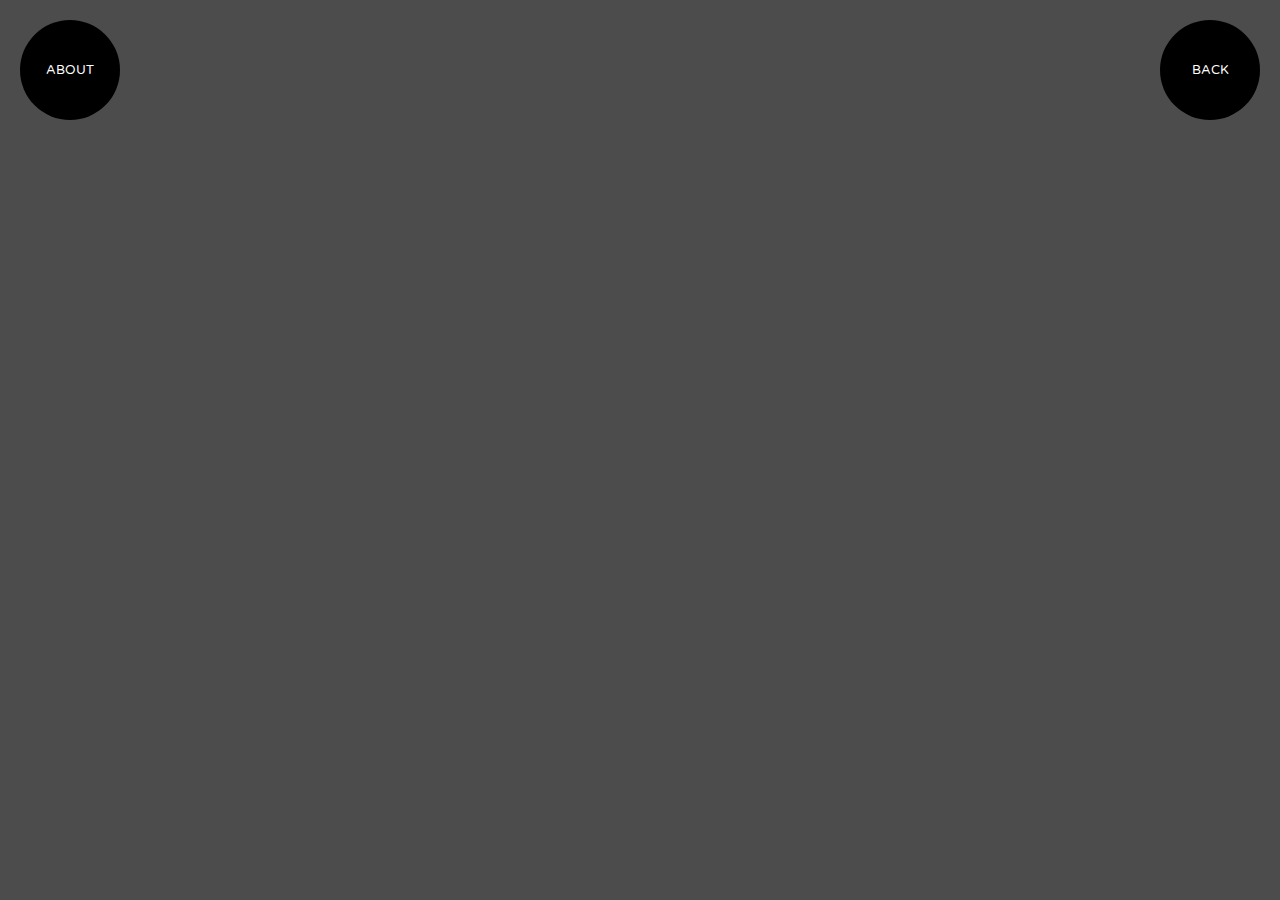
<file: single9.html>
<!DOCTYPE HTML>
<!--
	Aesthetic by gettemplates.co
	Twitter: http://twitter.com/gettemplateco
	URL: http://gettemplates.co
-->
<html>

<head>
	<meta charset="utf-8">
	<meta http-equiv="X-UA-Compatible" content="IE=edge">
	<title>kelvinhills collection</title>
	<meta name="viewport" content="width=device-width, initial-scale=1">
	<!-- Facebook and Twitter integration -->
	<meta property="og:title" content="" />
	<meta property="og:image" content="" />
	<meta property="og:url" content="" />
	<meta property="og:site_name" content="" />
	<meta property="og:description" content="" />
	<meta name="twitter:title" content="" />
	<meta name="twitter:image" content="" />
	<meta name="twitter:url" content="" />
	<meta name="twitter:card" content="" />

	<!-- Place favicon.ico and apple-touch-icon.png in the root directory -->
	<link rel="shortcut icon" href="favicon.ico">
	<link href='https://fonts.googleapis.com/css?family=Varela+Round' rel='stylesheet' type='text/css'>
	<!-- <link href="https://fonts.googleapis.com/css?family=Bungee+Shade" rel="stylesheet"> -->
	<link rel="stylesheet" href="https://stackpath.bootstrapcdn.com/bootstrap/4.3.1/css/bootstrap.min.css" integrity="sha384-ggOyR0iXCbMQv3Xipma34MD+dH/1fQ784/j6cY/iJTQUOhcWr7x9JvoRxT2MZw1T" crossorigin="anonymous">

	<!-- Animate.css -->
	<link rel="stylesheet" href="css/animate.css">
	<!-- Icomoon Icon Fonts-->
	<link rel="stylesheet" href="css/icomoon.css">
	<!-- Bootstrap  -->
	<link rel="stylesheet" href="css/bootstrap.css">
	<!-- Theme style  -->
	<link rel="stylesheet" href="css/style.css">

	<!-- Magnific Popup -->
	<link rel="stylesheet" href="css/magnific-popup.css">

	<!-- Modernizr JS -->
	<script src="js/modernizr-2.6.2.min.js"></script>
	<!-- FOR IE9 below -->
	<!--[if lt IE 9]>
	<script src="js/respond.min.js"></script>
	<![endif]-->
	<style>
		body {

			background: rgba(0, 0, 0, 0.7);

		}
		
	</style>

</head>

<body>


	<div id="fh5co-page">

		<div class="aside-toggle btn-circle">
			<a href="#"><span></span><em>About</em></a>
		</div>
		<div class="back-to-home btn-circle">
			<a href="index.html"><span></span><em>Back</em></a>
		</div>

		<div id="fh5co-aside">
			<div class="image-bg"></div>
			<div class="overlay"></div>
			<div class="row">
				<div class="col-md-12">
					<div id="fh5co-aside-inner">
						<div class="row" id="fh5co-bio">
							<div class="col-md-12">
								<h2>kelvinhills collection</h2>
							</div>
							<div class="col-md-6">
								<p>Sint, <a href="#">consectetur</a>, fugit. Sed, blanditiis. Autem quae perferendis
									totam provident, consequuntur inventore reiciendis vitae suscipit rerum repellendus
									facere voluptatem tenetur iure praesentium corrupti asperiores eos laborum debitis
									eaque maiores magnam nisi exercitationem sunt maxime! At eligendi deserunt, iusto
									natus molestias!</p>
							</div>
							<div class="col-md-6">
								<p>Quas praesentium dolore unde delectus, nemo accusantium, qui ab illum debitis
									assumenda tempore molestias ipsam, eveniet repellendus officiis in vel, explicabo
									quos necessitatibus atque doloremque. Quae maiores delectus, magnam nam.</p>
							</div>
							<div class="col-md-12 fh5co-social">
								<a href="#"><i class="icon-envelope"></i></a>
								<a href="#"><i class="icon-twitter"></i></a>
								<a href="#"><i class="icon-linkedin"></i></a>
								<a href="#"><i class="icon-instagram"></i></a>
								<a href="#"><i class="icon-google-plus"></i></a>
							</div>
							<div class="col-md-12" style="margin-top: 40px;">
								<p>&copy; 2021 All Rights Reserved. Designed by <a
										href="https://nungari100.netlify.app/">nungari100@gmail.com</a>
							</div>
						</div>
					</div>
				</div>
			</div>
		</div>
		<div class="container-fluid" id="fh5co-image-grid">
			


			<div class="grid">
				<div class="grid-sizer"></div>

				<div class="grid-item item animate-box" data-animate-effect="fadeIn">
					<a href="images/f13.jpg" class="image-popup" title="Name of photo or title here">
						<div class="img-wrap">
							<img src="images/f13.jpg" alt="" class="img-responsive">
						</div>
						<div class="text-wrap">
							<div class="text-inner popup">
								<div>
									<h2>Name of photo or title here</h2>
								</div>
							</div>
						</div>
					</a>
				</div>
				<div class="grid-item item animate-box" data-animate-effect="fadeIn">
					<a href="images/m8.jpg" class="image-popup" title="Name of photo or title here">
						<div class="img-wrap">
							<img src="images/m8.jpg" alt="" class="img-responsive">
						</div>
						<div class="text-wrap">
							<div class="text-inner popup">
								<div>
									<h2>Name of photo or title here</h2>
								</div>
							</div>
						</div>
					</a>
				</div>
				
				<div class="grid-item item animate-box" data-animate-effect="fadeIn">
					<a href="images/l17.jpg" class="image-popup" title="Name of photo or title here">
						<div class="img-wrap">
							<img src="images/l17.jpg" alt="" class="img-responsive">
						</div>
						<div class="text-wrap">
							<div class="text-inner popup">
								<div>
									<h2>Name of photo or title here</h2>
								</div>
							</div>
						</div>
					</a>
				</div>
				<div class="grid-item item animate-box" data-animate-effect="fadeIn">
					<a href="images/e19.jpg" class="image-popup" title="Name of photo or title here">
						<div class="img-wrap">
							<img src="images/e19.jpg" alt="" class="img-responsive">
						</div>
						<div class="text-wrap">
							<div class="text-inner popup">
								<div>
									<h2>Name of photo or title here</h2>
								</div>
							</div>
						</div>
					</a>
				</div>
				<div class="grid-item item animate-box" data-animate-effect="fadeIn">
					<a href="images/h19.jpg" class="image-popup" title="Name of photo or title here">
						<div class="img-wrap">
							<img src="images/h19.jpg" alt="" class="img-responsive">
						</div>
						<div class="text-wrap">
							<div class="text-inner popup">
								<div>
									<h2>Name of photo or title here</h2>
								</div>
							</div>
						</div>
					</a>
				</div>
		

				<div class="grid-item item animate-box" data-animate-effect="fadeIn">
					<a href="images/m7.jpg" class="image-popup" title="Name of photo or title here">
						<div class="img-wrap">
							<img src="images/m7.jpg" alt="" class="img-responsive">
						</div>
						<div class="text-wrap">
							<div class="text-inner popup">
								<div>
									<h2>Name of photo or title here</h2>
								</div>
							</div>
						</div>
					</a>
				</div>
				<div class="grid-item item animate-box" data-animate-effect="fadeIn">
					<a href="images/h20.jpg" class="image-popup" title="Name of photo or title here">
						<div class="img-wrap">
							<img src="images/h20.jpg" alt="" class="img-responsive">
						</div>
						<div class="text-wrap">
							<div class="text-inner popup">
								<div>
									<h2>Name of photo or title here</h2>
								</div>
							</div>
						</div>
					</a>
				</div>
				<div class="grid-item item animate-box" data-animate-effect="fadeIn">
					<a href="images/l20.jpg" class="image-popup" title="Name of photo or title here">
						<div class="img-wrap">
							<img src="images/l20.jpg" alt="" class="img-responsive">
						</div>
						<div class="text-wrap">
							<div class="text-inner popup">
								<div>
									<h2>Name of photo or title here</h2>
								</div>
							</div>
						</div>
					</a>
				</div>


				<div class="grid-item item animate-box" data-animate-effect="fadeIn">
					<a href="images/e21.jpg" class="image-popup" title="Name of photo or title here">
						<div class="img-wrap">
							<img src="images/e21.jpg" alt="" class="img-responsive">
						</div>
						<div class="text-wrap">
							<div class="text-inner popup">
								<div>
									<h2>Name of photo or title here</h2>
								</div>
							</div>
						</div>
					</a>
				</div>
			


			</div>


		</div>

	</div>

	<!-- jQuery -->
	<script src="js/jquery.min.js"></script>
	<!-- jQuery Easing -->
	<script src="js/jquery.easing.1.3.js"></script>
	<!-- Bootstrap -->
	<script src="js/bootstrap.min.js"></script>
	<!-- Waypoints -->
	<script src="js/jquery.waypoints.min.js"></script>

	<!-- Magnific -->
	<script src="js/jquery.magnific-popup.min.js"></script>
	<script src="js/magnific-popup-options.js"></script>
	<!-- Isotope & imagesLoaded -->
	<script src="js/isotope.pkgd.min.js"></script>
	<script src="js/imagesloaded.pkgd.min.js"></script>
	<!-- GSAP  -->
	<script src="js/TweenLite.min.js"></script>
	<script src="js/CSSPlugin.min.js"></script>
	<script src="js/EasePack.min.js"></script>

	<!-- MAIN JS -->
	<script src="js/main.js"></script>

</body>

</html>
</file>
<file: css/icomoon.css>
@font-face {
  font-family: 'icomoon';
  src:  url('../fonts/icomoon/icomoon.eot?6l7lgr');
  src:  url('../fonts/icomoon/icomoon.eot?6l7lgr#iefix') format('embedded-opentype'),
    url('../fonts/icomoon/icomoon.ttf?6l7lgr') format('truetype'),
    url('../fonts/icomoon/icomoon.woff?6l7lgr') format('woff'),
    url('../fonts/icomoon/icomoon.svg?6l7lgr#icomoon') format('svg');
  font-weight: normal;
  font-style: normal;
}

[class^="icon-"], [class*=" icon-"] {
  /* use !important to prevent issues with browser extensions that change fonts */
  font-family: 'icomoon' !important;
  speak: none;
  font-style: normal;
  font-weight: normal;
  font-variant: normal;
  text-transform: none;
  line-height: 1;

  /* Better Font Rendering =========== */
  -webkit-font-smoothing: antialiased;
  -moz-osx-font-smoothing: grayscale;
}

.icon-glass:before {
  content: "\f000";
}
.icon-music:before {
  content: "\f001";
}
.icon-search:before {
  content: "\f002";
}
.icon-envelope-o:before {
  content: "\f003";
}
.icon-heart:before {
  content: "\f004";
}
.icon-star:before {
  content: "\f005";
}
.icon-star-o:before {
  content: "\f006";
}
.icon-user:before {
  content: "\f007";
}
.icon-film:before {
  content: "\f008";
}
.icon-th-large:before {
  content: "\f009";
}
.icon-th:before {
  content: "\f00a";
}
.icon-th-list:before {
  content: "\f00b";
}
.icon-check:before {
  content: "\f00c";
}
.icon-close:before {
  content: "\f00d";
}
.icon-remove:before {
  content: "\f00d";
}
.icon-times:before {
  content: "\f00d";
}
.icon-search-plus:before {
  content: "\f00e";
}
.icon-search-minus:before {
  content: "\f010";
}
.icon-power-off:before {
  content: "\f011";
}
.icon-signal:before {
  content: "\f012";
}
.icon-cog:before {
  content: "\f013";
}
.icon-gear:before {
  content: "\f013";
}
.icon-trash-o:before {
  content: "\f014";
}
.icon-home:before {
  content: "\f015";
}
.icon-file-o:before {
  content: "\f016";
}
.icon-clock-o:before {
  content: "\f017";
}
.icon-road:before {
  content: "\f018";
}
.icon-download:before {
  content: "\f019";
}
.icon-arrow-circle-o-down:before {
  content: "\f01a";
}
.icon-arrow-circle-o-up:before {
  content: "\f01b";
}
.icon-inbox:before {
  content: "\f01c";
}
.icon-play-circle-o:before {
  content: "\f01d";
}
.icon-repeat:before {
  content: "\f01e";
}
.icon-rotate-right:before {
  content: "\f01e";
}
.icon-refresh:before {
  content: "\f021";
}
.icon-list-alt:before {
  content: "\f022";
}
.icon-lock:before {
  content: "\f023";
}
.icon-flag:before {
  content: "\f024";
}
.icon-headphones:before {
  content: "\f025";
}
.icon-volume-off:before {
  content: "\f026";
}
.icon-volume-down:before {
  content: "\f027";
}
.icon-volume-up:before {
  content: "\f028";
}
.icon-qrcode:before {
  content: "\f029";
}
.icon-barcode:before {
  content: "\f02a";
}
.icon-tag:before {
  content: "\f02b";
}
.icon-tags:before {
  content: "\f02c";
}
.icon-book:before {
  content: "\f02d";
}
.icon-bookmark:before {
  content: "\f02e";
}
.icon-print:before {
  content: "\f02f";
}
.icon-camera:before {
  content: "\f030";
}
.icon-font:before {
  content: "\f031";
}
.icon-bold:before {
  content: "\f032";
}
.icon-italic:before {
  content: "\f033";
}
.icon-text-height:before {
  content: "\f034";
}
.icon-text-width:before {
  content: "\f035";
}
.icon-align-left:before {
  content: "\f036";
}
.icon-align-center:before {
  content: "\f037";
}
.icon-align-right:before {
  content: "\f038";
}
.icon-align-justify:before {
  content: "\f039";
}
.icon-list:before {
  content: "\f03a";
}
.icon-dedent:before {
  content: "\f03b";
}
.icon-outdent:before {
  content: "\f03b";
}
.icon-indent:before {
  content: "\f03c";
}
.icon-video-camera:before {
  content: "\f03d";
}
.icon-image:before {
  content: "\f03e";
}
.icon-photo:before {
  content: "\f03e";
}
.icon-picture-o:before {
  content: "\f03e";
}
.icon-pencil:before {
  content: "\f040";
}
.icon-map-marker:before {
  content: "\f041";
}
.icon-adjust:before {
  content: "\f042";
}
.icon-tint:before {
  content: "\f043";
}
.icon-edit:before {
  content: "\f044";
}
.icon-pencil-square-o:before {
  content: "\f044";
}
.icon-share-square-o:before {
  content: "\f045";
}
.icon-check-square-o:before {
  content: "\f046";
}
.icon-arrows:before {
  content: "\f047";
}
.icon-step-backward:before {
  content: "\f048";
}
.icon-fast-backward:before {
  content: "\f049";
}
.icon-backward:before {
  content: "\f04a";
}
.icon-play:before {
  content: "\f04b";
}
.icon-pause:before {
  content: "\f04c";
}
.icon-stop:before {
  content: "\f04d";
}
.icon-forward:before {
  content: "\f04e";
}
.icon-fast-forward:before {
  content: "\f050";
}
.icon-step-forward:before {
  content: "\f051";
}
.icon-eject:before {
  content: "\f052";
}
.icon-chevron-left:before {
  content: "\f053";
}
.icon-chevron-right:before {
  content: "\f054";
}
.icon-plus-circle:before {
  content: "\f055";
}
.icon-minus-circle:before {
  content: "\f056";
}
.icon-times-circle:before {
  content: "\f057";
}
.icon-check-circle:before {
  content: "\f058";
}
.icon-question-circle:before {
  content: "\f059";
}
.icon-info-circle:before {
  content: "\f05a";
}
.icon-crosshairs:before {
  content: "\f05b";
}
.icon-times-circle-o:before {
  content: "\f05c";
}
.icon-check-circle-o:before {
  content: "\f05d";
}
.icon-ban:before {
  content: "\f05e";
}
.icon-arrow-left:before {
  content: "\f060";
}
.icon-arrow-right:before {
  content: "\f061";
}
.icon-arrow-up:before {
  content: "\f062";
}
.icon-arrow-down:before {
  content: "\f063";
}
.icon-mail-forward:before {
  content: "\f064";
}
.icon-share:before {
  content: "\f064";
}
.icon-expand:before {
  content: "\f065";
}
.icon-compress:before {
  content: "\f066";
}
.icon-plus:before {
  content: "\f067";
}
.icon-minus:before {
  content: "\f068";
}
.icon-asterisk:before {
  content: "\f069";
}
.icon-exclamation-circle:before {
  content: "\f06a";
}
.icon-gift:before {
  content: "\f06b";
}
.icon-leaf:before {
  content: "\f06c";
}
.icon-fire:before {
  content: "\f06d";
}
.icon-eye:before {
  content: "\f06e";
}
.icon-eye-slash:before {
  content: "\f070";
}
.icon-exclamation-triangle:before {
  content: "\f071";
}
.icon-warning:before {
  content: "\f071";
}
.icon-plane:before {
  content: "\f072";
}
.icon-calendar:before {
  content: "\f073";
}
.icon-random:before {
  content: "\f074";
}
.icon-comment:before {
  content: "\f075";
}
.icon-magnet:before {
  content: "\f076";
}
.icon-chevron-up:before {
  content: "\f077";
}
.icon-chevron-down:before {
  content: "\f078";
}
.icon-retweet:before {
  content: "\f079";
}
.icon-shopping-cart:before {
  content: "\f07a";
}
.icon-folder:before {
  content: "\f07b";
}
.icon-folder-open:before {
  content: "\f07c";
}
.icon-arrows-v:before {
  content: "\f07d";
}
.icon-arrows-h:before {
  content: "\f07e";
}
.icon-bar-chart:before {
  content: "\f080";
}
.icon-bar-chart-o:before {
  content: "\f080";
}
.icon-twitter-square:before {
  content: "\f081";
}
.icon-facebook-square:before {
  content: "\f082";
}
.icon-camera-retro:before {
  content: "\f083";
}
.icon-key:before {
  content: "\f084";
}
.icon-cogs:before {
  content: "\f085";
}
.icon-gears:before {
  content: "\f085";
}
.icon-comments:before {
  content: "\f086";
}
.icon-thumbs-o-up:before {
  content: "\f087";
}
.icon-thumbs-o-down:before {
  content: "\f088";
}
.icon-star-half:before {
  content: "\f089";
}
.icon-heart-o:before {
  content: "\f08a";
}
.icon-sign-out:before {
  content: "\f08b";
}
.icon-linkedin-square:before {
  content: "\f08c";
}
.icon-thumb-tack:before {
  content: "\f08d";
}
.icon-external-link:before {
  content: "\f08e";
}
.icon-sign-in:before {
  content: "\f090";
}
.icon-trophy:before {
  content: "\f091";
}
.icon-github-square:before {
  content: "\f092";
}
.icon-upload:before {
  content: "\f093";
}
.icon-lemon-o:before {
  content: "\f094";
}
.icon-phone:before {
  content: "\f095";
}
.icon-square-o:before {
  content: "\f096";
}
.icon-bookmark-o:before {
  content: "\f097";
}
.icon-phone-square:before {
  content: "\f098";
}
.icon-twitter:before {
  content: "\f099";
}
.icon-facebook:before {
  content: "\f09a";
}
.icon-facebook-f:before {
  content: "\f09a";
}
.icon-github:before {
  content: "\f09b";
}
.icon-unlock:before {
  content: "\f09c";
}
.icon-credit-card:before {
  content: "\f09d";
}
.icon-feed:before {
  content: "\f09e";
}
.icon-rss:before {
  content: "\f09e";
}
.icon-hdd-o:before {
  content: "\f0a0";
}
.icon-bullhorn:before {
  content: "\f0a1";
}
.icon-bell-o:before {
  content: "\f0a2";
}
.icon-certificate:before {
  content: "\f0a3";
}
.icon-hand-o-right:before {
  content: "\f0a4";
}
.icon-hand-o-left:before {
  content: "\f0a5";
}
.icon-hand-o-up:before {
  content: "\f0a6";
}
.icon-hand-o-down:before {
  content: "\f0a7";
}
.icon-arrow-circle-left:before {
  content: "\f0a8";
}
.icon-arrow-circle-right:before {
  content: "\f0a9";
}
.icon-arrow-circle-up:before {
  content: "\f0aa";
}
.icon-arrow-circle-down:before {
  content: "\f0ab";
}
.icon-globe:before {
  content: "\f0ac";
}
.icon-wrench:before {
  content: "\f0ad";
}
.icon-tasks:before {
  content: "\f0ae";
}
.icon-filter:before {
  content: "\f0b0";
}
.icon-briefcase:before {
  content: "\f0b1";
}
.icon-arrows-alt:before {
  content: "\f0b2";
}
.icon-group:before {
  content: "\f0c0";
}
.icon-users:before {
  content: "\f0c0";
}
.icon-chain:before {
  content: "\f0c1";
}
.icon-link:before {
  content: "\f0c1";
}
.icon-cloud:before {
  content: "\f0c2";
}
.icon-flask:before {
  content: "\f0c3";
}
.icon-cut:before {
  content: "\f0c4";
}
.icon-scissors:before {
  content: "\f0c4";
}
.icon-copy:before {
  content: "\f0c5";
}
.icon-files-o:before {
  content: "\f0c5";
}
.icon-paperclip:before {
  content: "\f0c6";
}
.icon-floppy-o:before {
  content: "\f0c7";
}
.icon-save:before {
  content: "\f0c7";
}
.icon-square:before {
  content: "\f0c8";
}
.icon-bars:before {
  content: "\f0c9";
}
.icon-navicon:before {
  content: "\f0c9";
}
.icon-reorder:before {
  content: "\f0c9";
}
.icon-list-ul:before {
  content: "\f0ca";
}
.icon-list-ol:before {
  content: "\f0cb";
}
.icon-strikethrough:before {
  content: "\f0cc";
}
.icon-underline:before {
  content: "\f0cd";
}
.icon-table:before {
  content: "\f0ce";
}
.icon-magic:before {
  content: "\f0d0";
}
.icon-truck:before {
  content: "\f0d1";
}
.icon-pinterest:before {
  content: "\f0d2";
}
.icon-pinterest-square:before {
  content: "\f0d3";
}
.icon-google-plus-square:before {
  content: "\f0d4";
}
.icon-google-plus:before {
  content: "\f0d5";
}
.icon-money:before {
  content: "\f0d6";
}
.icon-caret-down:before {
  content: "\f0d7";
}
.icon-caret-up:before {
  content: "\f0d8";
}
.icon-caret-left:before {
  content: "\f0d9";
}
.icon-caret-right:before {
  content: "\f0da";
}
.icon-columns:before {
  content: "\f0db";
}
.icon-sort:before {
  content: "\f0dc";
}
.icon-unsorted:before {
  content: "\f0dc";
}
.icon-sort-desc:before {
  content: "\f0dd";
}
.icon-sort-down:before {
  content: "\f0dd";
}
.icon-sort-asc:before {
  content: "\f0de";
}
.icon-sort-up:before {
  content: "\f0de";
}
.icon-envelope:before {
  content: "\f0e0";
}
.icon-linkedin:before {
  content: "\f0e1";
}
.icon-rotate-left:before {
  content: "\f0e2";
}
.icon-undo:before {
  content: "\f0e2";
}
.icon-gavel:before {
  content: "\f0e3";
}
.icon-legal:before {
  content: "\f0e3";
}
.icon-dashboard:before {
  content: "\f0e4";
}
.icon-tachometer:before {
  content: "\f0e4";
}
.icon-comment-o:before {
  content: "\f0e5";
}
.icon-comments-o:before {
  content: "\f0e6";
}
.icon-bolt:before {
  content: "\f0e7";
}
.icon-flash:before {
  content: "\f0e7";
}
.icon-sitemap:before {
  content: "\f0e8";
}
.icon-umbrella:before {
  content: "\f0e9";
}
.icon-clipboard:before {
  content: "\f0ea";
}
.icon-paste:before {
  content: "\f0ea";
}
.icon-lightbulb-o:before {
  content: "\f0eb";
}
.icon-exchange:before {
  content: "\f0ec";
}
.icon-cloud-download:before {
  content: "\f0ed";
}
.icon-cloud-upload:before {
  content: "\f0ee";
}
.icon-user-md:before {
  content: "\f0f0";
}
.icon-stethoscope:before {
  content: "\f0f1";
}
.icon-suitcase:before {
  content: "\f0f2";
}
.icon-bell:before {
  content: "\f0f3";
}
.icon-coffee:before {
  content: "\f0f4";
}
.icon-cutlery:before {
  content: "\f0f5";
}
.icon-file-text-o:before {
  content: "\f0f6";
}
.icon-building-o:before {
  content: "\f0f7";
}
.icon-hospital-o:before {
  content: "\f0f8";
}
.icon-ambulance:before {
  content: "\f0f9";
}
.icon-medkit:before {
  content: "\f0fa";
}
.icon-fighter-jet:before {
  content: "\f0fb";
}
.icon-beer:before {
  content: "\f0fc";
}
.icon-h-square:before {
  content: "\f0fd";
}
.icon-plus-square:before {
  content: "\f0fe";
}
.icon-angle-double-left:before {
  content: "\f100";
}
.icon-angle-double-right:before {
  content: "\f101";
}
.icon-angle-double-up:before {
  content: "\f102";
}
.icon-angle-double-down:before {
  content: "\f103";
}
.icon-angle-left:before {
  content: "\f104";
}
.icon-angle-right:before {
  content: "\f105";
}
.icon-angle-up:before {
  content: "\f106";
}
.icon-angle-down:before {
  content: "\f107";
}
.icon-desktop:before {
  content: "\f108";
}
.icon-laptop:before {
  content: "\f109";
}
.icon-tablet:before {
  content: "\f10a";
}
.icon-mobile:before {
  content: "\f10b";
}
.icon-mobile-phone:before {
  content: "\f10b";
}
.icon-circle-o:before {
  content: "\f10c";
}
.icon-quote-left:before {
  content: "\f10d";
}
.icon-quote-right:before {
  content: "\f10e";
}
.icon-spinner:before {
  content: "\f110";
}
.icon-circle:before {
  content: "\f111";
}
.icon-mail-reply:before {
  content: "\f112";
}
.icon-reply:before {
  content: "\f112";
}
.icon-github-alt:before {
  content: "\f113";
}
.icon-folder-o:before {
  content: "\f114";
}
.icon-folder-open-o:before {
  content: "\f115";
}
.icon-smile-o:before {
  content: "\f118";
}
.icon-frown-o:before {
  content: "\f119";
}
.icon-meh-o:before {
  content: "\f11a";
}
.icon-gamepad:before {
  content: "\f11b";
}
.icon-keyboard-o:before {
  content: "\f11c";
}
.icon-flag-o:before {
  content: "\f11d";
}
.icon-flag-checkered:before {
  content: "\f11e";
}
.icon-terminal:before {
  content: "\f120";
}
.icon-code:before {
  content: "\f121";
}
.icon-mail-reply-all:before {
  content: "\f122";
}
.icon-reply-all:before {
  content: "\f122";
}
.icon-star-half-empty:before {
  content: "\f123";
}
.icon-star-half-full:before {
  content: "\f123";
}
.icon-star-half-o:before {
  content: "\f123";
}
.icon-location-arrow:before {
  content: "\f124";
}
.icon-crop:before {
  content: "\f125";
}
.icon-code-fork:before {
  content: "\f126";
}
.icon-chain-broken:before {
  content: "\f127";
}
.icon-unlink:before {
  content: "\f127";
}
.icon-question:before {
  content: "\f128";
}
.icon-info:before {
  content: "\f129";
}
.icon-exclamation:before {
  content: "\f12a";
}
.icon-superscript:before {
  content: "\f12b";
}
.icon-subscript:before {
  content: "\f12c";
}
.icon-eraser:before {
  content: "\f12d";
}
.icon-puzzle-piece:before {
  content: "\f12e";
}
.icon-microphone:before {
  content: "\f130";
}
.icon-microphone-slash:before {
  content: "\f131";
}
.icon-shield:before {
  content: "\f132";
}
.icon-calendar-o:before {
  content: "\f133";
}
.icon-fire-extinguisher:before {
  content: "\f134";
}
.icon-rocket:before {
  content: "\f135";
}
.icon-maxcdn:before {
  content: "\f136";
}
.icon-chevron-circle-left:before {
  content: "\f137";
}
.icon-chevron-circle-right:before {
  content: "\f138";
}
.icon-chevron-circle-up:before {
  content: "\f139";
}
.icon-chevron-circle-down:before {
  content: "\f13a";
}
.icon-html5:before {
  content: "\f13b";
}
.icon-css3:before {
  content: "\f13c";
}
.icon-anchor:before {
  content: "\f13d";
}
.icon-unlock-alt:before {
  content: "\f13e";
}
.icon-bullseye:before {
  content: "\f140";
}
.icon-ellipsis-h:before {
  content: "\f141";
}
.icon-ellipsis-v:before {
  content: "\f142";
}
.icon-rss-square:before {
  content: "\f143";
}
.icon-play-circle:before {
  content: "\f144";
}
.icon-ticket:before {
  content: "\f145";
}
.icon-minus-square:before {
  content: "\f146";
}
.icon-minus-square-o:before {
  content: "\f147";
}
.icon-level-up:before {
  content: "\f148";
}
.icon-level-down:before {
  content: "\f149";
}
.icon-check-square:before {
  content: "\f14a";
}
.icon-pencil-square:before {
  content: "\f14b";
}
.icon-external-link-square:before {
  content: "\f14c";
}
.icon-share-square:before {
  content: "\f14d";
}
.icon-compass:before {
  content: "\f14e";
}
.icon-caret-square-o-down:before {
  content: "\f150";
}
.icon-toggle-down:before {
  content: "\f150";
}
.icon-caret-square-o-up:before {
  content: "\f151";
}
.icon-toggle-up:before {
  content: "\f151";
}
.icon-caret-square-o-right:before {
  content: "\f152";
}
.icon-toggle-right:before {
  content: "\f152";
}
.icon-eur:before {
  content: "\f153";
}
.icon-euro:before {
  content: "\f153";
}
.icon-gbp:before {
  content: "\f154";
}
.icon-dollar:before {
  content: "\f155";
}
.icon-usd:before {
  content: "\f155";
}
.icon-inr:before {
  content: "\f156";
}
.icon-rupee:before {
  content: "\f156";
}
.icon-cny:before {
  content: "\f157";
}
.icon-jpy:before {
  content: "\f157";
}
.icon-rmb:before {
  content: "\f157";
}
.icon-yen:before {
  content: "\f157";
}
.icon-rouble:before {
  content: "\f158";
}
.icon-rub:before {
  content: "\f158";
}
.icon-ruble:before {
  content: "\f158";
}
.icon-krw:before {
  content: "\f159";
}
.icon-won:before {
  content: "\f159";
}
.icon-bitcoin:before {
  content: "\f15a";
}
.icon-btc:before {
  content: "\f15a";
}
.icon-file:before {
  content: "\f15b";
}
.icon-file-text:before {
  content: "\f15c";
}
.icon-sort-alpha-asc:before {
  content: "\f15d";
}
.icon-sort-alpha-desc:before {
  content: "\f15e";
}
.icon-sort-amount-asc:before {
  content: "\f160";
}
.icon-sort-amount-desc:before {
  content: "\f161";
}
.icon-sort-numeric-asc:before {
  content: "\f162";
}
.icon-sort-numeric-desc:before {
  content: "\f163";
}
.icon-thumbs-up:before {
  content: "\f164";
}
.icon-thumbs-down:before {
  content: "\f165";
}
.icon-youtube-square:before {
  content: "\f166";
}
.icon-youtube:before {
  content: "\f167";
}
.icon-xing:before {
  content: "\f168";
}
.icon-xing-square:before {
  content: "\f169";
}
.icon-youtube-play:before {
  content: "\f16a";
}
.icon-dropbox:before {
  content: "\f16b";
}
.icon-stack-overflow:before {
  content: "\f16c";
}
.icon-instagram:before {
  content: "\f16d";
}
.icon-flickr:before {
  content: "\f16e";
}
.icon-adn:before {
  content: "\f170";
}
.icon-bitbucket:before {
  content: "\f171";
}
.icon-bitbucket-square:before {
  content: "\f172";
}
.icon-tumblr:before {
  content: "\f173";
}
.icon-tumblr-square:before {
  content: "\f174";
}
.icon-long-arrow-down:before {
  content: "\f175";
}
.icon-long-arrow-up:before {
  content: "\f176";
}
.icon-long-arrow-left:before {
  content: "\f177";
}
.icon-long-arrow-right:before {
  content: "\f178";
}
.icon-apple:before {
  content: "\f179";
}
.icon-windows:before {
  content: "\f17a";
}
.icon-android:before {
  content: "\f17b";
}
.icon-linux:before {
  content: "\f17c";
}
.icon-dribbble:before {
  content: "\f17d";
}
.icon-skype:before {
  content: "\f17e";
}
.icon-foursquare:before {
  content: "\f180";
}
.icon-trello:before {
  content: "\f181";
}
.icon-female:before {
  content: "\f182";
}
.icon-male:before {
  content: "\f183";
}
.icon-gittip:before {
  content: "\f184";
}
.icon-gratipay:before {
  content: "\f184";
}
.icon-sun-o:before {
  content: "\f185";
}
.icon-moon-o:before {
  content: "\f186";
}
.icon-archive:before {
  content: "\f187";
}
.icon-bug:before {
  content: "\f188";
}
.icon-vk:before {
  content: "\f189";
}
.icon-weibo:before {
  content: "\f18a";
}
.icon-renren:before {
  content: "\f18b";
}
.icon-pagelines:before {
  content: "\f18c";
}
.icon-stack-exchange:before {
  content: "\f18d";
}
.icon-arrow-circle-o-right:before {
  content: "\f18e";
}
.icon-arrow-circle-o-left:before {
  content: "\f190";
}
.icon-caret-square-o-left:before {
  content: "\f191";
}
.icon-toggle-left:before {
  content: "\f191";
}
.icon-dot-circle-o:before {
  content: "\f192";
}
.icon-wheelchair:before {
  content: "\f193";
}
.icon-vimeo-square:before {
  content: "\f194";
}
.icon-try:before {
  content: "\f195";
}
.icon-turkish-lira:before {
  content: "\f195";
}
.icon-plus-square-o:before {
  content: "\f196";
}
.icon-space-shuttle:before {
  content: "\f197";
}
.icon-slack:before {
  content: "\f198";
}
.icon-envelope-square:before {
  content: "\f199";
}
.icon-wordpress:before {
  content: "\f19a";
}
.icon-openid:before {
  content: "\f19b";
}
.icon-bank:before {
  content: "\f19c";
}
.icon-institution:before {
  content: "\f19c";
}
.icon-university:before {
  content: "\f19c";
}
.icon-graduation-cap:before {
  content: "\f19d";
}
.icon-mortar-board:before {
  content: "\f19d";
}
.icon-yahoo:before {
  content: "\f19e";
}
.icon-google:before {
  content: "\f1a0";
}
.icon-reddit:before {
  content: "\f1a1";
}
.icon-reddit-square:before {
  content: "\f1a2";
}
.icon-stumbleupon-circle:before {
  content: "\f1a3";
}
.icon-stumbleupon:before {
  content: "\f1a4";
}
.icon-delicious:before {
  content: "\f1a5";
}
.icon-digg:before {
  content: "\f1a6";
}
.icon-pied-piper-pp:before {
  content: "\f1a7";
}
.icon-pied-piper-alt:before {
  content: "\f1a8";
}
.icon-drupal:before {
  content: "\f1a9";
}
.icon-joomla:before {
  content: "\f1aa";
}
.icon-language:before {
  content: "\f1ab";
}
.icon-fax:before {
  content: "\f1ac";
}
.icon-building:before {
  content: "\f1ad";
}
.icon-child:before {
  content: "\f1ae";
}
.icon-paw:before {
  content: "\f1b0";
}
.icon-spoon:before {
  content: "\f1b1";
}
.icon-cube:before {
  content: "\f1b2";
}
.icon-cubes:before {
  content: "\f1b3";
}
.icon-behance:before {
  content: "\f1b4";
}
.icon-behance-square:before {
  content: "\f1b5";
}
.icon-steam:before {
  content: "\f1b6";
}
.icon-steam-square:before {
  content: "\f1b7";
}
.icon-recycle:before {
  content: "\f1b8";
}
.icon-automobile:before {
  content: "\f1b9";
}
.icon-car:before {
  content: "\f1b9";
}
.icon-cab:before {
  content: "\f1ba";
}
.icon-taxi:before {
  content: "\f1ba";
}
.icon-tree:before {
  content: "\f1bb";
}
.icon-spotify:before {
  content: "\f1bc";
}
.icon-deviantart:before {
  content: "\f1bd";
}
.icon-soundcloud:before {
  content: "\f1be";
}
.icon-database:before {
  content: "\f1c0";
}
.icon-file-pdf-o:before {
  content: "\f1c1";
}
.icon-file-word-o:before {
  content: "\f1c2";
}
.icon-file-excel-o:before {
  content: "\f1c3";
}
.icon-file-powerpoint-o:before {
  content: "\f1c4";
}
.icon-file-image-o:before {
  content: "\f1c5";
}
.icon-file-photo-o:before {
  content: "\f1c5";
}
.icon-file-picture-o:before {
  content: "\f1c5";
}
.icon-file-archive-o:before {
  content: "\f1c6";
}
.icon-file-zip-o:before {
  content: "\f1c6";
}
.icon-file-audio-o:before {
  content: "\f1c7";
}
.icon-file-sound-o:before {
  content: "\f1c7";
}
.icon-file-movie-o:before {
  content: "\f1c8";
}
.icon-file-video-o:before {
  content: "\f1c8";
}
.icon-file-code-o:before {
  content: "\f1c9";
}
.icon-vine:before {
  content: "\f1ca";
}
.icon-codepen:before {
  content: "\f1cb";
}
.icon-jsfiddle:before {
  content: "\f1cc";
}
.icon-life-bouy:before {
  content: "\f1cd";
}
.icon-life-buoy:before {
  content: "\f1cd";
}
.icon-life-ring:before {
  content: "\f1cd";
}
.icon-life-saver:before {
  content: "\f1cd";
}
.icon-support:before {
  content: "\f1cd";
}
.icon-circle-o-notch:before {
  content: "\f1ce";
}
.icon-ra:before {
  content: "\f1d0";
}
.icon-rebel:before {
  content: "\f1d0";
}
.icon-resistance:before {
  content: "\f1d0";
}
.icon-empire:before {
  content: "\f1d1";
}
.icon-ge:before {
  content: "\f1d1";
}
.icon-git-square:before {
  content: "\f1d2";
}
.icon-git:before {
  content: "\f1d3";
}
.icon-hacker-news:before {
  content: "\f1d4";
}
.icon-y-combinator-square:before {
  content: "\f1d4";
}
.icon-yc-square:before {
  content: "\f1d4";
}
.icon-tencent-weibo:before {
  content: "\f1d5";
}
.icon-qq:before {
  content: "\f1d6";
}
.icon-wechat:before {
  content: "\f1d7";
}
.icon-weixin:before {
  content: "\f1d7";
}
.icon-paper-plane:before {
  content: "\f1d8";
}
.icon-send:before {
  content: "\f1d8";
}
.icon-paper-plane-o:before {
  content: "\f1d9";
}
.icon-send-o:before {
  content: "\f1d9";
}
.icon-history:before {
  content: "\f1da";
}
.icon-circle-thin:before {
  content: "\f1db";
}
.icon-header:before {
  content: "\f1dc";
}
.icon-paragraph:before {
  content: "\f1dd";
}
.icon-sliders:before {
  content: "\f1de";
}
.icon-share-alt:before {
  content: "\f1e0";
}
.icon-share-alt-square:before {
  content: "\f1e1";
}
.icon-bomb:before {
  content: "\f1e2";
}
.icon-futbol-o:before {
  content: "\f1e3";
}
.icon-soccer-ball-o:before {
  content: "\f1e3";
}
.icon-tty:before {
  content: "\f1e4";
}
.icon-binoculars:before {
  content: "\f1e5";
}
.icon-plug:before {
  content: "\f1e6";
}
.icon-slideshare:before {
  content: "\f1e7";
}
.icon-twitch:before {
  content: "\f1e8";
}
.icon-yelp:before {
  content: "\f1e9";
}
.icon-newspaper-o:before {
  content: "\f1ea";
}
.icon-wifi:before {
  content: "\f1eb";
}
.icon-calculator:before {
  content: "\f1ec";
}
.icon-paypal:before {
  content: "\f1ed";
}
.icon-google-wallet:before {
  content: "\f1ee";
}
.icon-cc-visa:before {
  content: "\f1f0";
}
.icon-cc-mastercard:before {
  content: "\f1f1";
}
.icon-cc-discover:before {
  content: "\f1f2";
}
.icon-cc-amex:before {
  content: "\f1f3";
}
.icon-cc-paypal:before {
  content: "\f1f4";
}
.icon-cc-stripe:before {
  content: "\f1f5";
}
.icon-bell-slash:before {
  content: "\f1f6";
}
.icon-bell-slash-o:before {
  content: "\f1f7";
}
.icon-trash:before {
  content: "\f1f8";
}
.icon-copyright:before {
  content: "\f1f9";
}
.icon-at:before {
  content: "\f1fa";
}
.icon-eyedropper:before {
  content: "\f1fb";
}
.icon-paint-brush:before {
  content: "\f1fc";
}
.icon-birthday-cake:before {
  content: "\f1fd";
}
.icon-area-chart:before {
  content: "\f1fe";
}
.icon-pie-chart:before {
  content: "\f200";
}
.icon-line-chart:before {
  content: "\f201";
}
.icon-lastfm:before {
  content: "\f202";
}
.icon-lastfm-square:before {
  content: "\f203";
}
.icon-toggle-off:before {
  content: "\f204";
}
.icon-toggle-on:before {
  content: "\f205";
}
.icon-bicycle:before {
  content: "\f206";
}
.icon-bus:before {
  content: "\f207";
}
.icon-ioxhost:before {
  content: "\f208";
}
.icon-angellist:before {
  content: "\f209";
}
.icon-cc:before {
  content: "\f20a";
}
.icon-ils:before {
  content: "\f20b";
}
.icon-shekel:before {
  content: "\f20b";
}
.icon-sheqel:before {
  content: "\f20b";
}
.icon-meanpath:before {
  content: "\f20c";
}
.icon-buysellads:before {
  content: "\f20d";
}
.icon-connectdevelop:before {
  content: "\f20e";
}
.icon-dashcube:before {
  content: "\f210";
}
.icon-forumbee:before {
  content: "\f211";
}
.icon-leanpub:before {
  content: "\f212";
}
.icon-sellsy:before {
  content: "\f213";
}
.icon-shirtsinbulk:before {
  content: "\f214";
}
.icon-simplybuilt:before {
  content: "\f215";
}
.icon-skyatlas:before {
  content: "\f216";
}
.icon-cart-plus:before {
  content: "\f217";
}
.icon-cart-arrow-down:before {
  content: "\f218";
}
.icon-diamond:before {
  content: "\f219";
}
.icon-ship:before {
  content: "\f21a";
}
.icon-user-secret:before {
  content: "\f21b";
}
.icon-motorcycle:before {
  content: "\f21c";
}
.icon-street-view:before {
  content: "\f21d";
}
.icon-heartbeat:before {
  content: "\f21e";
}
.icon-venus:before {
  content: "\f221";
}
.icon-mars:before {
  content: "\f222";
}
.icon-mercury:before {
  content: "\f223";
}
.icon-intersex:before {
  content: "\f224";
}
.icon-transgender:before {
  content: "\f224";
}
.icon-transgender-alt:before {
  content: "\f225";
}
.icon-venus-double:before {
  content: "\f226";
}
.icon-mars-double:before {
  content: "\f227";
}
.icon-venus-mars:before {
  content: "\f228";
}
.icon-mars-stroke:before {
  content: "\f229";
}
.icon-mars-stroke-v:before {
  content: "\f22a";
}
.icon-mars-stroke-h:before {
  content: "\f22b";
}
.icon-neuter:before {
  content: "\f22c";
}
.icon-genderless:before {
  content: "\f22d";
}
.icon-facebook-official:before {
  content: "\f230";
}
.icon-pinterest-p:before {
  content: "\f231";
}
.icon-whatsapp:before {
  content: "\f232";
}
.icon-server:before {
  content: "\f233";
}
.icon-user-plus:before {
  content: "\f234";
}
.icon-user-times:before {
  content: "\f235";
}
.icon-bed:before {
  content: "\f236";
}
.icon-hotel:before {
  content: "\f236";
}
.icon-viacoin:before {
  content: "\f237";
}
.icon-train:before {
  content: "\f238";
}
.icon-subway:before {
  content: "\f239";
}
.icon-medium:before {
  content: "\f23a";
}
.icon-y-combinator:before {
  content: "\f23b";
}
.icon-yc:before {
  content: "\f23b";
}
.icon-optin-monster:before {
  content: "\f23c";
}
.icon-opencart:before {
  content: "\f23d";
}
.icon-expeditedssl:before {
  content: "\f23e";
}
.icon-battery-4:before {
  content: "\f240";
}
.icon-battery-full:before {
  content: "\f240";
}
.icon-battery-3:before {
  content: "\f241";
}
.icon-battery-three-quarters:before {
  content: "\f241";
}
.icon-battery-2:before {
  content: "\f242";
}
.icon-battery-half:before {
  content: "\f242";
}
.icon-battery-1:before {
  content: "\f243";
}
.icon-battery-quarter:before {
  content: "\f243";
}
.icon-battery-0:before {
  content: "\f244";
}
.icon-battery-empty:before {
  content: "\f244";
}
.icon-mouse-pointer:before {
  content: "\f245";
}
.icon-i-cursor:before {
  content: "\f246";
}
.icon-object-group:before {
  content: "\f247";
}
.icon-object-ungroup:before {
  content: "\f248";
}
.icon-sticky-note:before {
  content: "\f249";
}
.icon-sticky-note-o:before {
  content: "\f24a";
}
.icon-cc-jcb:before {
  content: "\f24b";
}
.icon-cc-diners-club:before {
  content: "\f24c";
}
.icon-clone:before {
  content: "\f24d";
}
.icon-balance-scale:before {
  content: "\f24e";
}
.icon-hourglass-o:before {
  content: "\f250";
}
.icon-hourglass-1:before {
  content: "\f251";
}
.icon-hourglass-start:before {
  content: "\f251";
}
.icon-hourglass-2:before {
  content: "\f252";
}
.icon-hourglass-half:before {
  content: "\f252";
}
.icon-hourglass-3:before {
  content: "\f253";
}
.icon-hourglass-end:before {
  content: "\f253";
}
.icon-hourglass:before {
  content: "\f254";
}
.icon-hand-grab-o:before {
  content: "\f255";
}
.icon-hand-rock-o:before {
  content: "\f255";
}
.icon-hand-paper-o:before {
  content: "\f256";
}
.icon-hand-stop-o:before {
  content: "\f256";
}
.icon-hand-scissors-o:before {
  content: "\f257";
}
.icon-hand-lizard-o:before {
  content: "\f258";
}
.icon-hand-spock-o:before {
  content: "\f259";
}
.icon-hand-pointer-o:before {
  content: "\f25a";
}
.icon-hand-peace-o:before {
  content: "\f25b";
}
.icon-trademark:before {
  content: "\f25c";
}
.icon-registered:before {
  content: "\f25d";
}
.icon-creative-commons:before {
  content: "\f25e";
}
.icon-gg:before {
  content: "\f260";
}
.icon-gg-circle:before {
  content: "\f261";
}
.icon-tripadvisor:before {
  content: "\f262";
}
.icon-odnoklassniki:before {
  content: "\f263";
}
.icon-odnoklassniki-square:before {
  content: "\f264";
}
.icon-get-pocket:before {
  content: "\f265";
}
.icon-wikipedia-w:before {
  content: "\f266";
}
.icon-safari:before {
  content: "\f267";
}
.icon-chrome:before {
  content: "\f268";
}
.icon-firefox:before {
  content: "\f269";
}
.icon-opera:before {
  content: "\f26a";
}
.icon-internet-explorer:before {
  content: "\f26b";
}
.icon-television:before {
  content: "\f26c";
}
.icon-tv:before {
  content: "\f26c";
}
.icon-contao:before {
  content: "\f26d";
}
.icon-500px:before {
  content: "\f26e";
}
.icon-amazon:before {
  content: "\f270";
}
.icon-calendar-plus-o:before {
  content: "\f271";
}
.icon-calendar-minus-o:before {
  content: "\f272";
}
.icon-calendar-times-o:before {
  content: "\f273";
}
.icon-calendar-check-o:before {
  content: "\f274";
}
.icon-industry:before {
  content: "\f275";
}
.icon-map-pin:before {
  content: "\f276";
}
.icon-map-signs:before {
  content: "\f277";
}
.icon-map-o:before {
  content: "\f278";
}
.icon-map:before {
  content: "\f279";
}
.icon-commenting:before {
  content: "\f27a";
}
.icon-commenting-o:before {
  content: "\f27b";
}
.icon-houzz:before {
  content: "\f27c";
}
.icon-vimeo:before {
  content: "\f27d";
}
.icon-black-tie:before {
  content: "\f27e";
}
.icon-fonticons:before {
  content: "\f280";
}
.icon-reddit-alien:before {
  content: "\f281";
}
.icon-edge:before {
  content: "\f282";
}
.icon-credit-card-alt:before {
  content: "\f283";
}
.icon-codiepie:before {
  content: "\f284";
}
.icon-modx:before {
  content: "\f285";
}
.icon-fort-awesome:before {
  content: "\f286";
}
.icon-usb:before {
  content: "\f287";
}
.icon-product-hunt:before {
  content: "\f288";
}
.icon-mixcloud:before {
  content: "\f289";
}
.icon-scribd:before {
  content: "\f28a";
}
.icon-pause-circle:before {
  content: "\f28b";
}
.icon-pause-circle-o:before {
  content: "\f28c";
}
.icon-stop-circle:before {
  content: "\f28d";
}
.icon-stop-circle-o:before {
  content: "\f28e";
}
.icon-shopping-bag:before {
  content: "\f290";
}
.icon-shopping-basket:before {
  content: "\f291";
}
.icon-hashtag:before {
  content: "\f292";
}
.icon-bluetooth:before {
  content: "\f293";
}
.icon-bluetooth-b:before {
  content: "\f294";
}
.icon-percent:before {
  content: "\f295";
}
.icon-gitlab:before {
  content: "\f296";
}
.icon-wpbeginner:before {
  content: "\f297";
}
.icon-wpforms:before {
  content: "\f298";
}
.icon-envira:before {
  content: "\f299";
}
.icon-universal-access:before {
  content: "\f29a";
}
.icon-wheelchair-alt:before {
  content: "\f29b";
}
.icon-question-circle-o:before {
  content: "\f29c";
}
.icon-blind:before {
  content: "\f29d";
}
.icon-audio-description:before {
  content: "\f29e";
}
.icon-volume-control-phone:before {
  content: "\f2a0";
}
.icon-braille:before {
  content: "\f2a1";
}
.icon-assistive-listening-systems:before {
  content: "\f2a2";
}
.icon-american-sign-language-interpreting:before {
  content: "\f2a3";
}
.icon-asl-interpreting:before {
  content: "\f2a3";
}
.icon-deaf:before {
  content: "\f2a4";
}
.icon-deafness:before {
  content: "\f2a4";
}
.icon-hard-of-hearing:before {
  content: "\f2a4";
}
.icon-glide:before {
  content: "\f2a5";
}
.icon-glide-g:before {
  content: "\f2a6";
}
.icon-sign-language:before {
  content: "\f2a7";
}
.icon-signing:before {
  content: "\f2a7";
}
.icon-low-vision:before {
  content: "\f2a8";
}
.icon-viadeo:before {
  content: "\f2a9";
}
.icon-viadeo-square:before {
  content: "\f2aa";
}
.icon-snapchat:before {
  content: "\f2ab";
}
.icon-snapchat-ghost:before {
  content: "\f2ac";
}
.icon-snapchat-square:before {
  content: "\f2ad";
}
.icon-pied-piper:before {
  content: "\f2ae";
}
.icon-first-order:before {
  content: "\f2b0";
}
.icon-yoast:before {
  content: "\f2b1";
}
.icon-themeisle:before {
  content: "\f2b2";
}
.icon-google-plus-circle:before {
  content: "\f2b3";
}
.icon-google-plus-official:before {
  content: "\f2b3";
}
.icon-fa:before {
  content: "\f2b4";
}
.icon-font-awesome:before {
  content: "\f2b4";
}
</file>
<file: css/style.css>
@font-face {
  font-family: 'icomoon';
  src: url("../fonts/icomoon/icomoon.eot?6l7lgr");
  src: url("../fonts/icomoon/icomoon.eot?6l7lgr#iefix") format("embedded-opentype"), url("../fonts/icomoon/icomoon.ttf?6l7lgr") format("truetype"), url("../fonts/icomoon/icomoon.woff?6l7lgr") format("woff"), url("../fonts/icomoon/icomoon.svg?6l7lgr#icomoon") format("svg");
  font-weight: normal;
  font-style: normal;
}
/* =======================================================
*
* 	Template Style 
*	Edit this section
*
* ======================================================= */
html, body {
  overflow-x: hidden;
}





body {
  font-family: "Varela Round", Arial, sans-serif;
  font-weight: 400;
  font-size: 16px;
  line-height: 1.8;
  color: #7f7f7f;
  background: #fff;
  height: 100%;
  position: relative;
}

a {
  color: #d3387b;
  -webkit-transition: 0.5s;
  -o-transition: 0.5s;
  transition: 0.5s;
}
a:hover, a:active, a:focus {
  color: #d3387b;
  outline: none;
}

p {
  margin-bottom: 30px;
}

h1, h2, h3, h4, h5, h6, figure {
  color: #000;
  font-family: "Varela Round", Arial, sans-serif;
  font-weight: 400;
  margin: 0 0 30px 0;
}

::-webkit-selection {
  color: #fff;
  background: #d3387b;
}

::-moz-selection {
  color: #fff;
  background: #d3387b;
}

::selection {
  color: #fff;
  background: #d3387b;
}

#fh5co-page {
  position: relative;
  overflow-x: hidden;
}

#fh5co-aside {
  position: fixed;
  left: 0;
  bottom: 0;
  top: 0;
  left: -50%;
  width: 50%;
  background: #000;
  background-size: cover;
  color: gray;
  padding: 30px;
  z-index: 100;
  overflow-y: scroll;
  height: 100%;
  -webkit-transition: 0.5s;
  -o-transition: 0.5s;
  transition: 0.5s;
}
#fh5co-aside .image-bg {
  opacity: 0;
  position: absolute;
  top: 0;
  left: 0;
  right: 0;
  bottom: 0;
  background: #000 url("../images/img_7.jpg") no-repeat;
  z-index: 1;
}
#fh5co-aside > .row {
  z-index: 5;
  position: relative;
}
#fh5co-aside .overlay {
  position: absolute;
  top: 0;
  left: 0;
  right: 0;
  bottom: 0;
  background: rgba(0, 0, 0, 0.7);
  z-index: 2;
}
#fh5co-aside h2 {
  color: #fff;
}
#fh5co-aside #fh5co-aside-inner {
  height: 100%;
  position: relative;
}
#fh5co-aside #fh5co-bio {
  opacity: 0;
}
@media screen and (max-width: 480px) {
  #fh5co-aside {
    left: -85%;
    width: 85%;
  }
}

.aside-toggle, .back-to-home {
  position: fixed;
  top: 20px;
  left: 20px;
  z-index: 100;
  -webkit-transition: 0.5s;
  -o-transition: 0.5s;
  transition: 0.5s;
}
.aside-toggle a, .back-to-home a {
  background: #000;
  font-size: 13px;
  width: 100px;
  height: 100px;
  line-height: 100px;
  text-align: center;
  text-transform: uppercase;
  overflow: hidden;
  position: relative;
  z-index: 10;
  color: #fff;
  display: -moz-inline-stack;
  display: inline-block;
  zoom: 1;
  *display: inline;
  -webkit-border-radius: 50%;
  -moz-border-radius: 50%;
  -ms-border-radius: 50%;
  border-radius: 50%;
  -webkit-transition: 0.5s;
  -o-transition: 0.5s;
  transition: 0.5s;
}
.aside-toggle a:hover, .aside-toggle a:active, .aside-toggle a:focus, .back-to-home a:hover, .back-to-home a:active, .back-to-home a:focus {
  text-decoration: none;
  outline: none;
  -webkit-border-radius: 50%;
  -moz-border-radius: 50%;
  -ms-border-radius: 50%;
  border-radius: 50%;
}
.aside-toggle a span, .back-to-home a span {
  width: 100px;
  height: 100px;
  -webkit-border-radius: 50%;
  -moz-border-radius: 50%;
  -ms-border-radius: 50%;
  border-radius: 50%;
  position: absolute;
  top: 0;
  right: 0;
  bottom: 0;
  left: 0;
  display: block;
  z-index: 8;
  -webkit-transform: scale(0);
  -moz-transform: scale(0);
  -ms-transform: scale(0);
  -o-transform: scale(0);
  transform: scale(0);
  background: #d3387b;
  background: -moz-linear-gradient(left, #d3387b 0%, #8628cd 100%);
  background: -webkit-gradient(left top, right top, color-stop(0%, #d3387b), color-stop(100%, #8628cd));
  background: -webkit-linear-gradient(left, #d3387b 0%, #8628cd 100%);
  background: -o-linear-gradient(left, #d3387b 0%, #8628cd 100%);
  background: -ms-linear-gradient(left, #d3387b 0%, #8628cd 100%);
  background: linear-gradient(to right, #d3387b 0%, #8628cd 100%);
  filter: progid:DXImageTransform.Microsoft.gradient( startColorstr='#d3387b', endColorstr='#8628cd', GradientType=1 );
  -webkit-transition: 0.3s;
  -o-transition: 0.3s;
  transition: 0.3s;
}
.aside-toggle a em, .back-to-home a em {
  width: 100px;
  height: 100px;
  line-height: 100px;
  position: relative;
  z-index: 10;
  font-style: normal;
  color: #fff;
  -webkit-transition-delay: .2s;
  /* Safari */
  -moz-transition-delay: .2s;
  transition-delay: .2s;
  opacity: 1;
  visibility: visible;
  -webkit-transition: 0.3s;
  -o-transition: 0.3s;
  transition: 0.3s;
}
.aside-toggle a:hover, .back-to-home a:hover {
  -webkit-transition-delay: .2s;
  /* Safari */
  -moz-transition-delay: .2s;
  transition-delay: .2s;
  background: transparent;
}
.aside-toggle a:hover em, .back-to-home a:hover em {
  color: #fff;
  opacity: 0;
  visibility: hidden;
  -webkit-transform: scale(0);
  -moz-transform: scale(0);
  -ms-transform: scale(0);
  -o-transform: scale(0);
  transform: scale(0);
}
.aside-toggle a:hover span, .back-to-home a:hover span {
  -webkit-transform: scale(1);
  -moz-transform: scale(1);
  -ms-transform: scale(1);
  -o-transform: scale(1);
  transform: scale(1);
  margin-left: 0px;
}
@media screen and (max-width: 768px) {
  .aside-toggle a, .back-to-home a {
    width: 80px;
    height: 80px;
    line-height: 80px;
  }
  .aside-toggle a span, .aside-toggle a em, .back-to-home a span, .back-to-home a em {
    width: 80px;
    height: 80px;
    line-height: 80px;
  }
}

.back-to-home {
  left: inherit !important;
  right: 20px;
}

#fh5co-image-grid {
  margin-top: 15px;
  padding-bottom: 15px;
  float: left;
  width: 100%;
  height: 100%;
  position: relative;
  -webkit-transition: 0.5s;
  -o-transition: 0.5s;
  transition: 0.5s;
}
#fh5co-image-grid .grid {
  position: relative;
}
#fh5co-image-grid .item {
  position: relative;
}
#fh5co-image-grid .item a {
  position: relative;
  float: left;
  width: 100%;
}
#fh5co-image-grid .item a .img-wrap {
  position: relative;
  z-index: 1;
  overflow: hidden;
}
#fh5co-image-grid .item a .img-wrap img {
  -webkit-transition: 0.5s;
  -o-transition: 0.5s;
  transition: 0.5s;
}
#fh5co-image-grid .item a .text-wrap {
  position: absolute;
  top: 0;
  bottom: 0;
  right: 0;
  left: 0;
  width: 100%;
  z-index: 2;
  vertical-align: middle;
  background: rgba(211, 56, 123, 0.67);
  background: -moz-linear-gradient(left, rgba(211, 56, 123, 0.77) 0%, rgba(134, 40, 205, 0.77) 100%);
  background: -webkit-gradient(left top, right top, color-stop(0%, rgba(211, 56, 123, 0.77)), color-stop(100%, rgba(134, 40, 205, 0.77)));
  background: -webkit-linear-gradient(left, rgba(211, 56, 123, 0.77) 0%, rgba(134, 40, 205, 0.77) 100%);
  background: -o-linear-gradient(left, rgba(211, 56, 123, 0.77) 0%, rgba(134, 40, 205, 0.77) 100%);
  background: -ms-linear-gradient(left, rgba(211, 56, 123, 0.77) 0%, rgba(134, 40, 205, 0.77) 100%);
  background: linear-gradient(to right, rgba(211, 56, 123, 0.77) 0%, rgba(134, 40, 205, 0.77) 100%);
  filter: progid:DXImageTransform.Microsoft.gradient( startColorstr='#d3387b', endColorstr='#8628cd', GradientType=1 );
  opacity: 0;
  visibility: hidden;
  -webkit-transition: 0.5s;
  -o-transition: 0.5s;
  transition: 0.5s;
}
#fh5co-image-grid .item a .text-wrap .text-inner {
  width: 100%;
  height: 100%;
  display: table;
}
#fh5co-image-grid .item a .text-wrap .text-inner:before {
  content: "";
  position: absolute;
  top: 20px;
  right: 20px;
  font-family: 'icomoon';
  speak: none;
  font-style: normal;
  font-weight: normal;
  font-variant: normal;
  text-transform: none;
  line-height: 1;
  /* Better Font Rendering =========== */
  -webkit-font-smoothing: antialiased;
  -moz-osx-font-smoothing: grayscale;
  content: "\f064";
  font-size: 20px;
  color: #fff;
}
#fh5co-image-grid .item a .text-wrap .text-inner.popup:before {
  content: "";
  position: absolute;
  top: 20px;
  right: 20px;
  font-family: 'icomoon';
  speak: none;
  font-style: normal;
  font-weight: normal;
  font-variant: normal;
  text-transform: none;
  line-height: 1;
  /* Better Font Rendering =========== */
  -webkit-font-smoothing: antialiased;
  -moz-osx-font-smoothing: grayscale;
  content: "\f002";
  font-size: 20px;
  color: #fff;
}
#fh5co-image-grid .item a .text-wrap .text-inner > div {
  display: table-cell;
  vertical-align: middle;
  text-align: center;
}
#fh5co-image-grid .item a .text-wrap .text-inner > div h2 {
  font-size: 18px;
  margin: 0;
  color: #fff;
  display: inline-block;
}
@media screen and (max-width: 480px) {
  #fh5co-image-grid .item a .text-wrap .text-inner > div h2 {
    font-size: 15px;
  }
}
#fh5co-image-grid .item a .text-wrap .text-inner > div span {
  display: block;
  color: rgba(255, 255, 255, 0.5);
  font-size: 12px;
}
#fh5co-image-grid .item a:hover .img-wrap img {
  transform: scale(1.2);
}
#fh5co-image-grid .item a:hover .text-wrap {
  opacity: 1;
  visibility: visible;
}

.fh5co-social a {
  font-size: 26px;
  margin-right: 20px;
  margin-bottom: 10px;
  -webkit-transition: 0.3s;
  -o-transition: 0.3s;
  transition: 0.3s;
  position: relative;
  display: -moz-inline-stack;
  display: inline-block;
  zoom: 1;
  *display: inline;
}
.fh5co-social a:hover {
  text-decoration: none;
  color: #fff;
  -webkit-transform: scale(1.2);
  -moz-transform: scale(1.2);
  -ms-transform: scale(1.2);
  -o-transform: scale(1.2);
  transform: scale(1.2);
}

/* clear fix */
.grid:after {
  content: '';
  display: block;
  clear: both;
}

/* ---- .grid-item ---- */
.grid-sizer,
.grid-item {
  width: 25%;
}
@media screen and (max-width: 1200px) {
  .grid-sizer,
  .grid-item {
    width: 33.333%;
  }
}
@media screen and (max-width: 992px) {
  .grid-sizer,
  .grid-item {
    width: 50%;
  }
}
@media screen and (max-width: 480px) {
  .grid-sizer,
  .grid-item {
    width: 50%;
  }
}

.grid-item {
  float: left;
}

.grid-item img {
  display: block;
  max-width: 100%;
}

.js .animate-box {
  opacity: 0;
}

/*# sourceMappingURL=style.css.map */


/* .loader {
  position: fixed;
  left: 0px;
  top: 0px;
  width: 100%;
  height: 100%;
  z-index: 9999;
  background: rgb(134, 40,205) url('https://i.imgur.com/llF5iyg.gif') 50% 50% no-repeat;
  
  
  background-size: 100px 100px;
  content: "WAIT.... ";
} */
</file>
